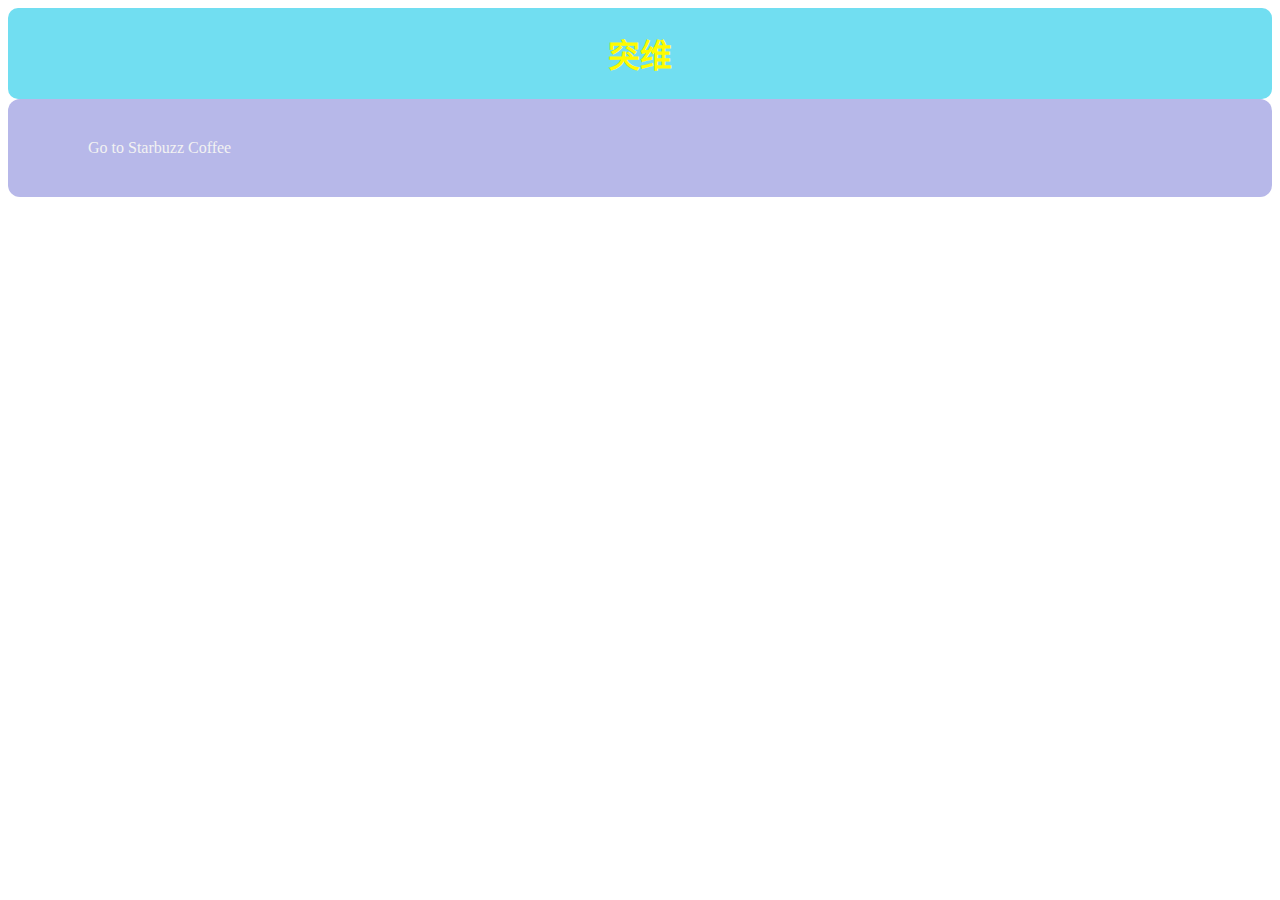
<file: index.html>
<!DOCTYPE html>
<html lang="zh-CN">

<head>
    <meta http-equiv="Content-Type" content="text/html; charset=UTF-8">
    <title>突维</title>
    <link rel="stylesheet" href="css/main.css">
</head>

<body>
    <div class="header">
        <h1 style="font-size: 32px;">突维</h1>
    </div>
    <div class="topnav" id="rcorners1">
        <ul>
            <!-- <li><a id="rcorners1" href="#type1">浏览新闻</a></li>
            <li><a target="_blank" id="rcorners1" href="./html/Search Engines">推荐搜索引擎</a></li>
            <li><a target="_blank" id="rcorners1" href="./html/IT_learning">IT学习</a></li>
            <li><a id="rcorners1" href="">实用官网</a></li>
            <li><a id="rcorners1" href="#type5">突维介绍</a></li> -->
            <li><a id="rcorners1" target="_blank" href="./head-first-htmlcss/Starbuzz/index.html">Go to Starbuzz Coffee</a></li>
        </ul>
    </div>
    <div>

    </div>
</body>

</html>
</file>
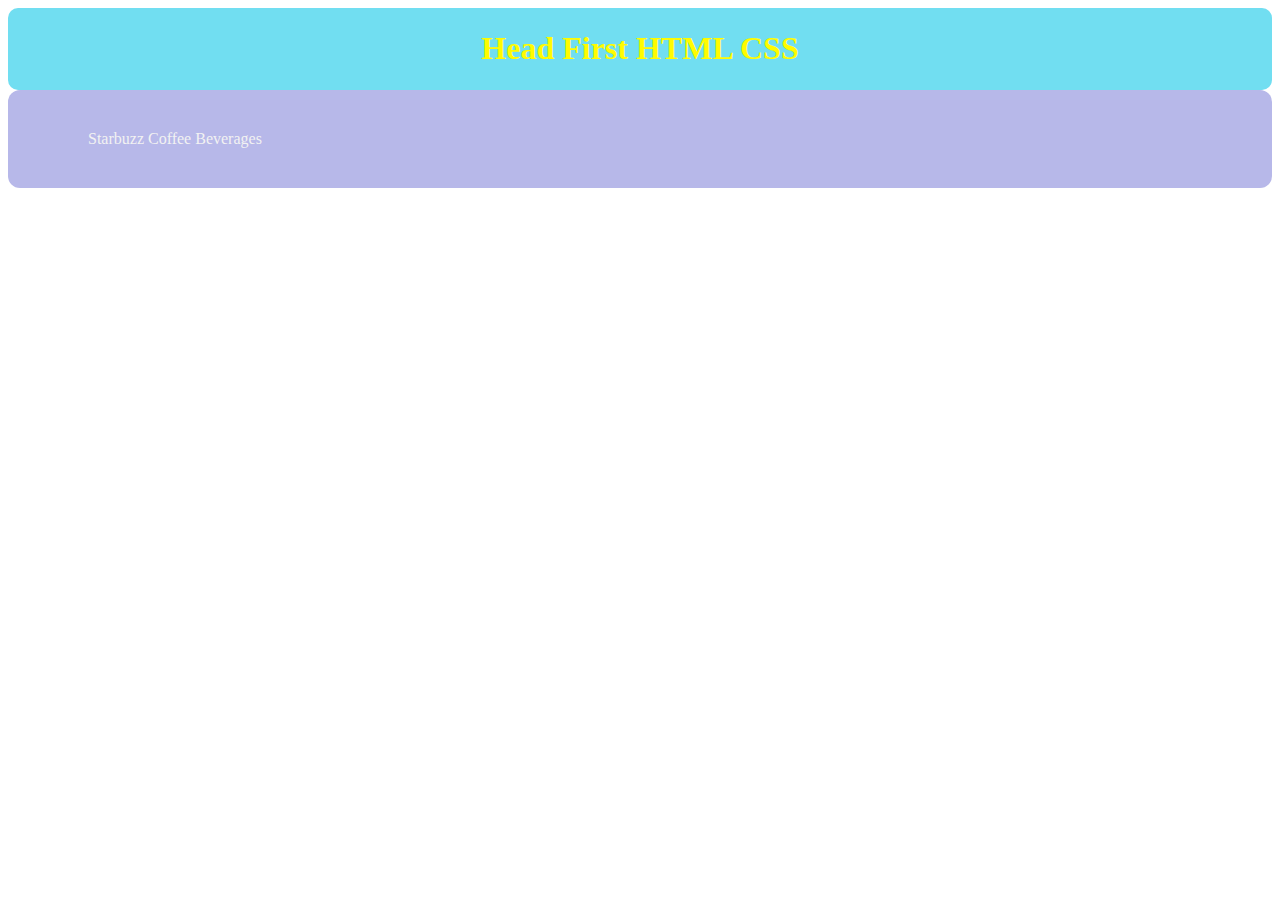
<file: head-first-htmlcss/index.html>
<!DOCTYPE html>
<html lang="zh-CN">

<head>
    <meta http-equiv="Content-Type" content="text/html; charset=UTF-8">
    <title>Head First HTML CSS</title>
    <link rel="stylesheet" href="../css/main.css">
</head>

<body>
    <div class="header">
        <h1 style="font-size: 32px;">Head First HTML CSS</h1>
    </div>
    <div class="topnav" id="rcorners1">
        <ul>
            <!-- <li><a id="rcorners1" href="#type1">浏览新闻</a></li>
            <li><a target="_blank" id="rcorners1" href="./html/Search Engines">推荐搜索引擎</a></li>
            <li><a target="_blank" id="rcorners1" href="./html/IT_learning">IT学习</a></li>
            <li><a id="rcorners1" href="">实用官网</a></li>
            <li><a id="rcorners1" href="#type5">突维介绍</a></li> -->
            <li>
                <a id="rcorners1" target="_blank" href="./Starbuzz/index.html">Starbuzz Coffee Beverages</a>
            </li>
        </ul>
    </div>

</body>

</html>
</file>
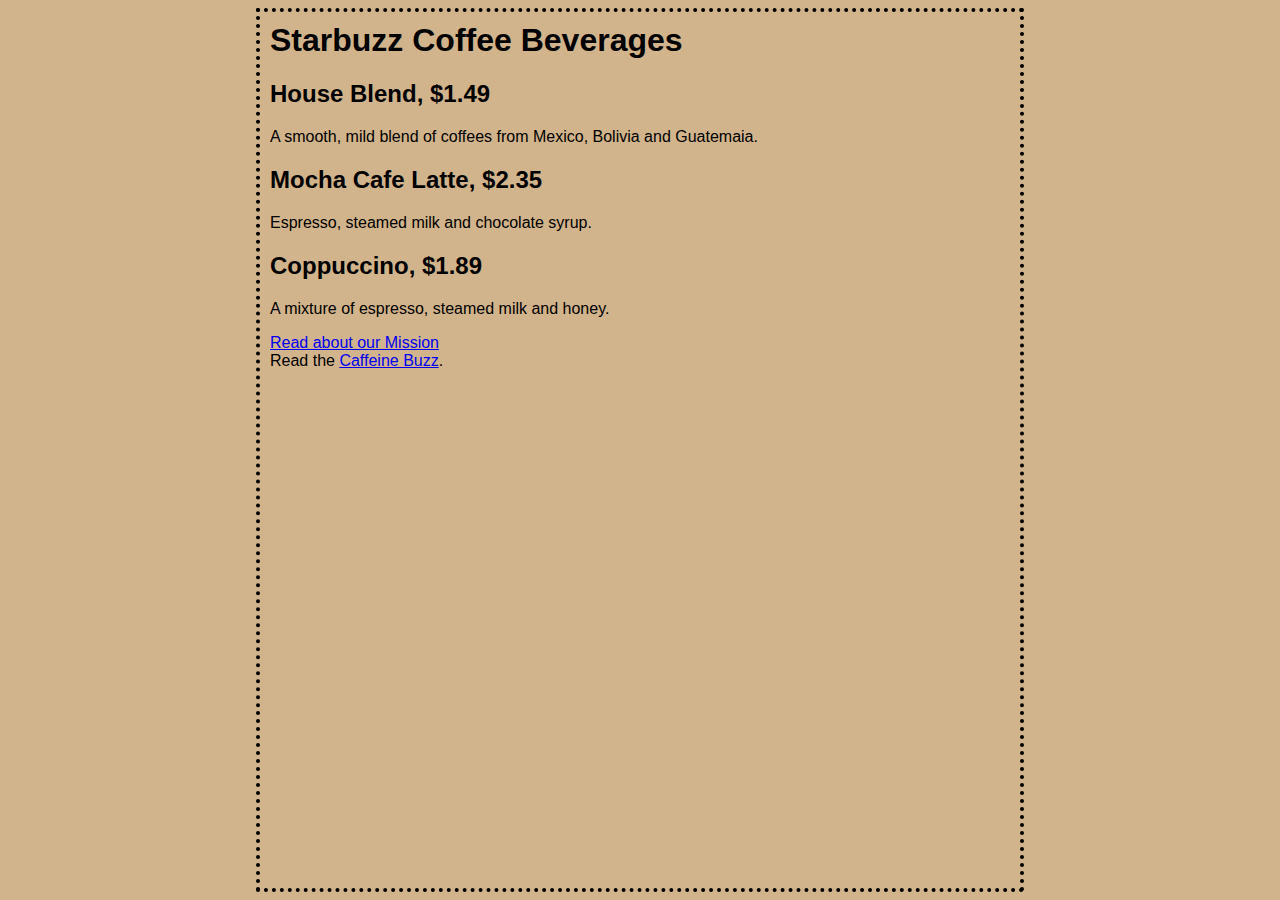
<file: head-first-htmlcss/Starbuzz/index.html>
<html>

<head>
    <title>Starbuzz Coffee</title>
    <style type="text/css">
        body {
            background-color: #d2b48c;
            margin-left: 20%;
            margin-right: 20%;
            border: 4px dotted black;
            padding: 10px 10px 10px 10px;
            font-family: sans-serif;
        }
    </style>
</head>

<body>
    <h1>Starbuzz Coffee Beverages</h1>

    <h2>House Blend, $1.49</h2>
    <p>A smooth, mild blend of coffees from Mexico, Bolivia and Guatemaia.</p>

    <h2>Mocha Cafe Latte, $2.35</h2>
    <p>Espresso, steamed milk and chocolate syrup.</p>

    <h2>Coppuccino, $1.89</h2>
    <p>A mixture of espresso, steamed milk and honey.</p>
    <p>
        <a href="./mission.html" title="Read more about Starbuzz Cooffe's important mision">Read about our Mission</a>
        <br>
        Read the <a href="./buzz/index.html#Coffee" title="Read all about caffeine on buzz" target="_blank">Caffeine Buzz</a>.
    </p>
</body>

</html>
</file>
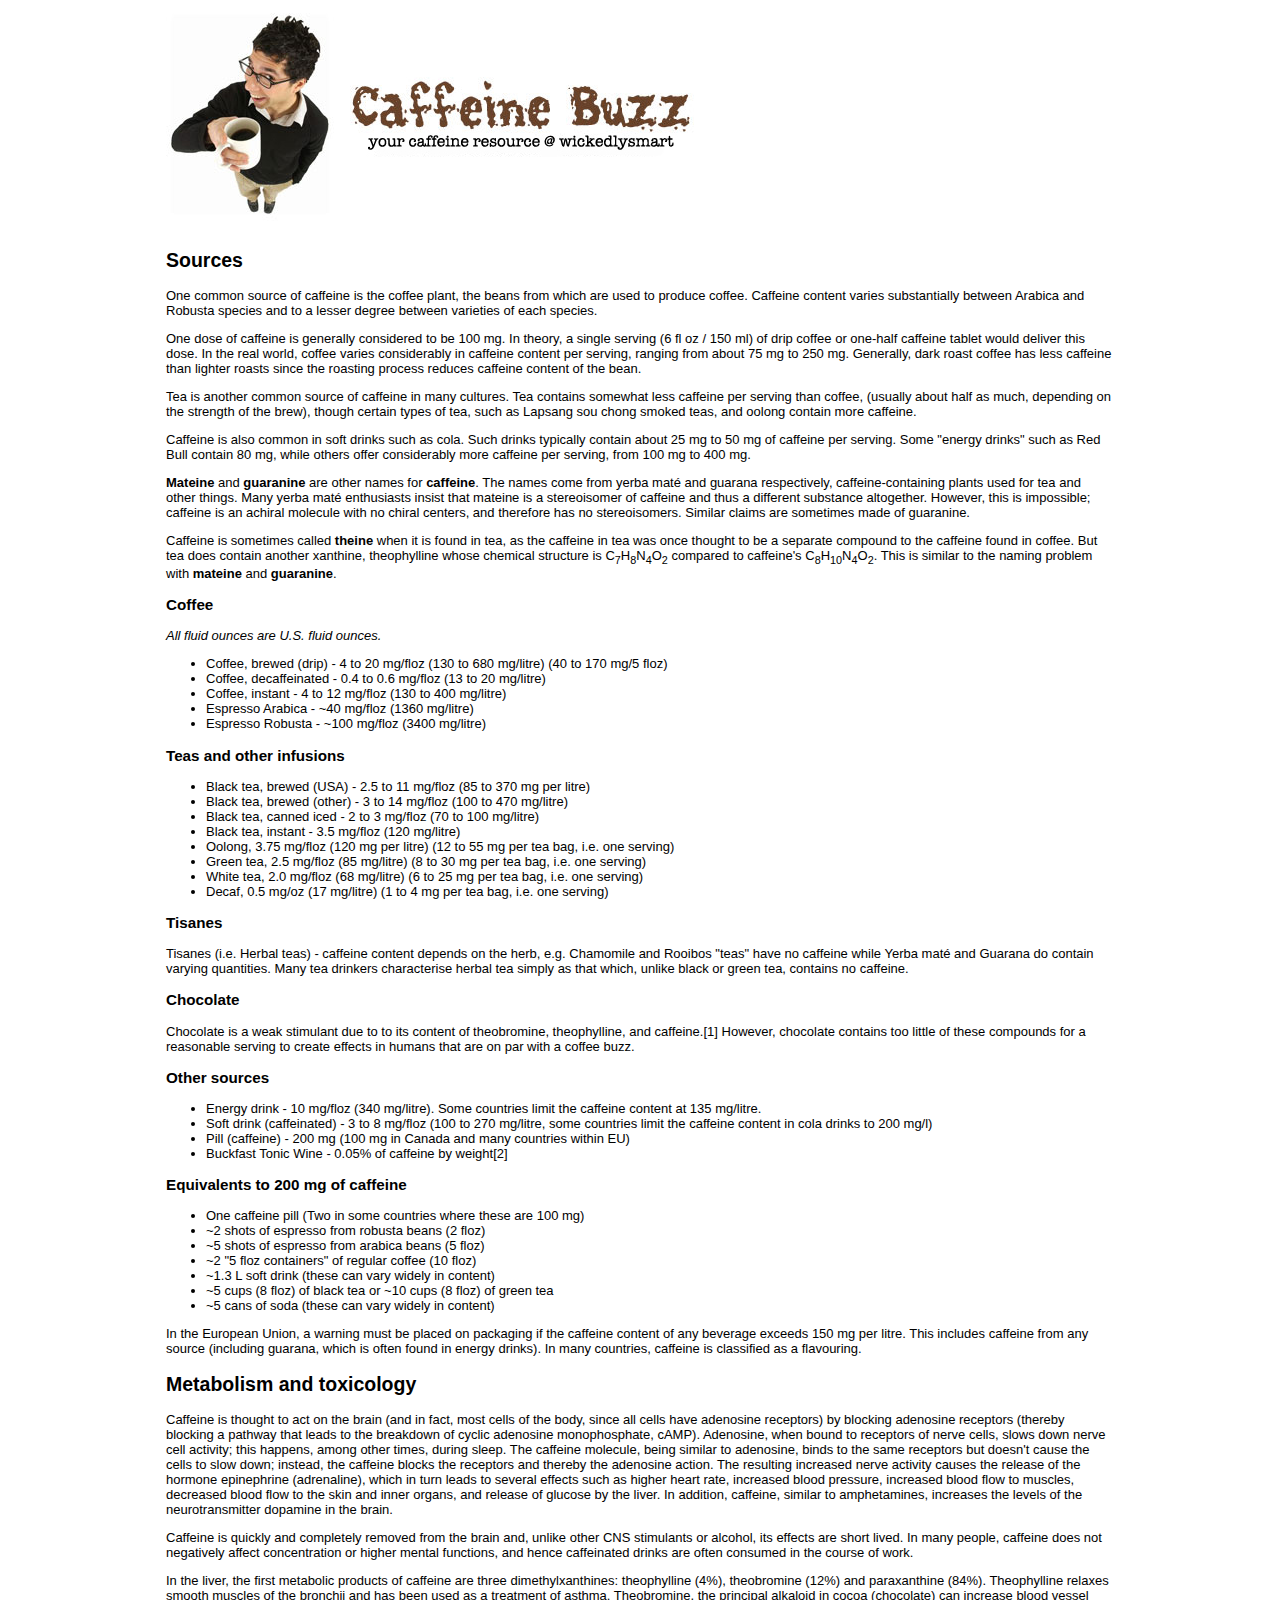
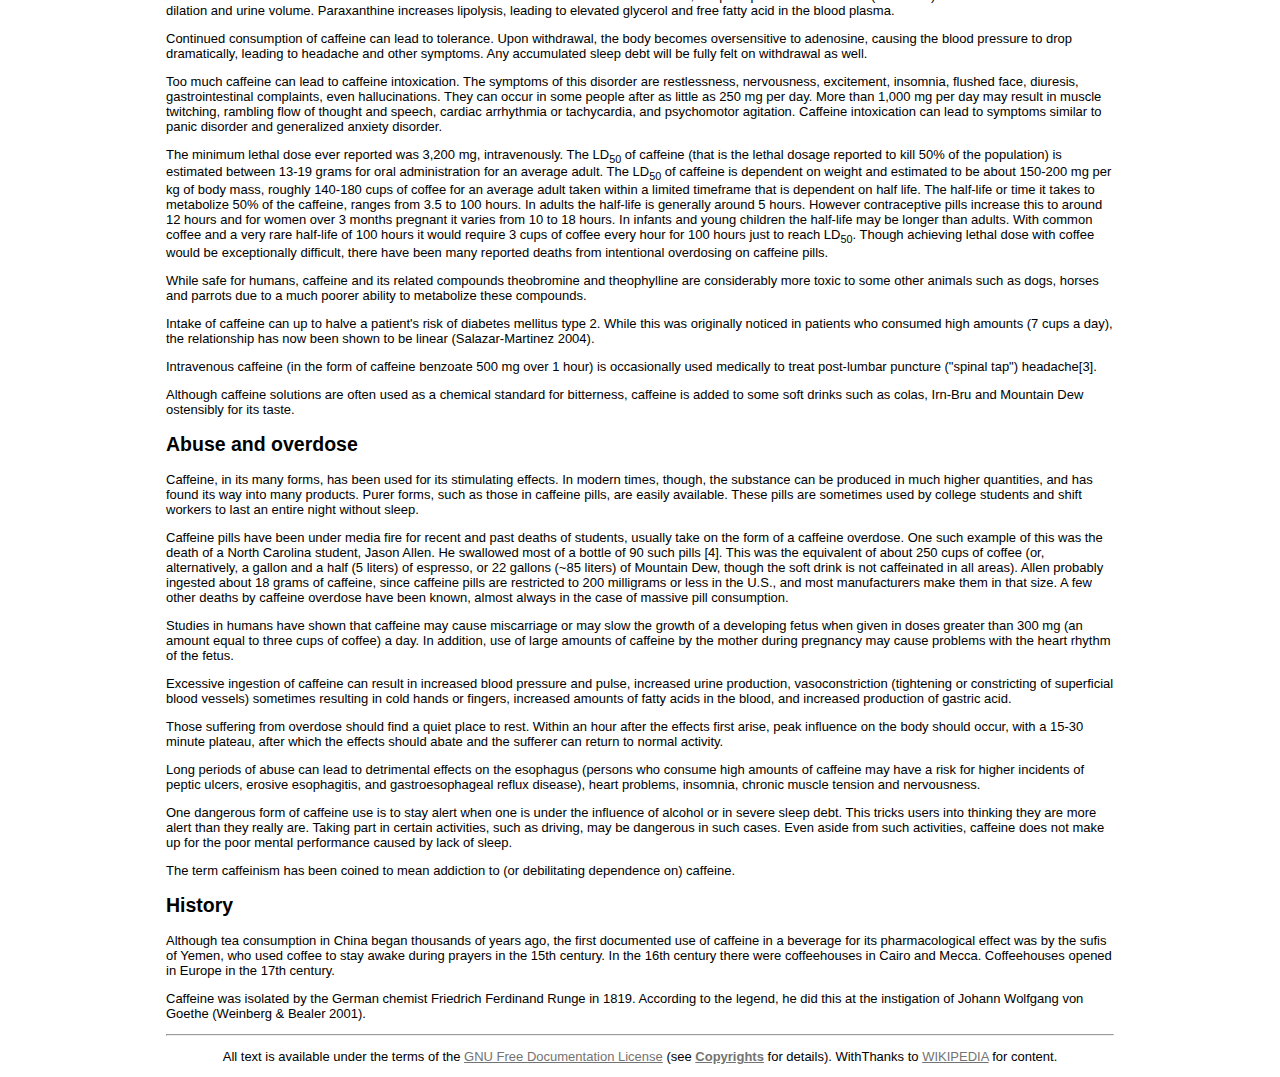
<file: head-first-htmlcss/Starbuzz/buzz/index.html>
<!doctype html>
<html>

<head>
	<meta name="robots" content="noindex,  nofollow">
	<meta charset="utf-8">
	<title>Head First Caffeine Buzz</title>

	<style type="text/css">
		body {
			font: small sans-serif;
		}

		img {
			border: none;
		}

		#logo {
			width: 538px;
			height: 217px;
		}

		#content {
			margin: auto;
			width: 75%;
		}

		#footer {
			text-align: center;
		}

		a,
		a:link,
		a:visited,
		a:hover,
		a:active {
			text-decoration: none;
			color: #000000;
		}

		a.wiki,
		a.wiki:link,
		a.wiki:visited,
		a.wiki:hover,
		a.wiki:active {
			text-decoration: underline;
			color: #737373;
		}
	</style>

</head>

<body>

	<div id="content">
		<p>
			<img id="logo" src="../../../images/header.jpg" alt="Header Logo" title="Caffeine Buzz">
		</p>
		<h2><a id="Sources">Sources</a></h2>
		<p>
			One common source of caffeine is the
			<a href="http://en.wikipedia.org/wiki/Coffea" title="Coffea">coffee plant</a>,
			the <a href="http://en.wikipedia.org/wiki/Coffee_bean" title="Coffee bean">beans</a>
			from which are used to produce <a href="http://en.wikipedia.org/wiki/Coffee" title="Coffee">coffee</a>.
			Caffeine content varies substantially between
			<a href="http://en.wikipedia.org/wiki/Arabica" title="Arabica">Arabica</a> and
			<a href="http://en.wikipedia.org/wiki/Robusta" title="Robusta">Robusta</a> species and
			to a lesser degree between varieties of each species.
		</p>
		<p>
			One dose of caffeine is generally considered to be 100 mg. In theory,
			a single serving (6 fl oz / 150 ml) of drip coffee or one-half caffeine
			tablet would deliver this dose. In the real world, coffee varies considerably
			in caffeine content per serving, ranging from about 75 mg to 250 mg.
			Generally, dark roast coffee has less caffeine than lighter roasts since
			the roasting process reduces caffeine content of the bean.
		</p>
		<p>
			<a href="http://en.wikipedia.org/wiki/Tea" title="Tea">Tea</a> is another common source of
			caffeine in many cultures. Tea contains somewhat less caffeine per serving
			than coffee, (usually about half as much, depending on the strength of the brew),
			though certain types of tea, such as Lapsang sou chong smoked teas, and oolong
			contain more caffeine.
		</p>
		<p>
			Caffeine is also common in
			<a href="http://en.wikipedia.org/wiki/Soft_drink" title="Soft drink">soft drinks</a> such as
			<a href="http://en.wikipedia.org/wiki/Cola" title="Cola">cola</a>. Such drinks typically contain
			about 25 mg to 50 mg of caffeine per serving. Some
			"<a href="http://en.wikipedia.org/wiki/Energy_drink" title="Energy drink">energy drinks</a>" such as
			<a href="http://en.wikipedia.org/wiki/Red_Bull" title="Red Bull">Red Bull</a> contain 80 mg, while others
			offer considerably more caffeine per serving, from 100 mg to 400 mg.
		</p>
		<p>
			<b>Mateine</b> and <b>guaranine</b> are other names for
			<strong>caffeine</strong>. The names come from
			<a href="http://en.wikipedia.org/wiki/Yerba_mat%C3%A9" title="Yerba mat&eacute;">yerba mat&eacute;</a> and
			<a href="http://en.wikipedia.org/wiki/Guarana" title="Guarana">guarana</a> respectively,
			caffeine-containing plants used for tea and other things. Many yerba mat&eacute;
			enthusiasts insist that mateine is a
			<a href="http://en.wikipedia.org/wiki/Stereoisomer" title="Stereoisomer">stereoisomer</a> of caffeine
			and thus a different substance altogether. However, this is impossible;
			caffeine is an
			<a href="http://en.wikipedia.org/wiki/Chirality_%28chemistry%29" title="Chirality (chemistry)">achiral</a>
			molecule with no chiral centers, and therefore has no stereoisomers. Similar
			claims are sometimes made of guaranine.
		</p>

		<p>
			Caffeine is sometimes called <b>theine</b> when it is found in tea,
			as the caffeine in tea was once thought to be a separate compound to the
			caffeine found in coffee. But tea does contain another
			<a href="http://en.wikipedia.org/wiki/Xanthine" title="Xanthine">xanthine</a>,
			<a href="http://en.wikipedia.org/wiki/Theophylline" title="Theophylline">theophylline</a> whose
			chemical structure is
			<a href="http://en.wikipedia.org/wiki/Carbon" title="Carbon">C</a><sub>7</sub><a
				href="http://en.wikipedia.org/wiki/Hydrogen" title="Hydrogen">H</a><sub>8</sub><a
				href="http://en.wikipedia.org/wiki/Nitrogen" title="Nitrogen">N</a><sub>4</sub><a
				href="http://en.wikipedia.org/wiki/Oxygen" title="Oxygen">O</a><sub>2</sub> compared to caffeine's <a
				href="http://en.wikipedia.org/wiki/Carbon" title="Carbon">C</a><sub>8</sub><a
				href="http://en.wikipedia.org/wiki/Hydrogen" title="Hydrogen">H</a><sub>10</sub><a
				href="http://en.wikipedia.org/wiki/Nitrogen" title="Nitrogen">N</a><sub>4</sub><a
				href="http://en.wikipedia.org/wiki/Oxygen" title="Oxygen">O</a><sub>2</sub>.
			This is similar to the naming problem with <b>mateine</b> and <b>guaranine</b>.
		</p>

		<h3><a id="Coffee">Coffee</a></h3>
		<p>
			<i>All fluid ounces are U.S. fluid ounces.</i>
		</p>
		<ul>
			<li><a href="http://en.wikipedia.org/wiki/Coffee" title="Coffee">Coffee</a>, brewed (drip) - 4 to 20 mg/floz
				(130 to 680 mg/litre) (40 to 170 mg/5 floz)</li>
			<li>Coffee, decaffeinated - 0.4 to 0.6 mg/floz (13 to 20 mg/litre)</li>
			<li>Coffee, instant - 4 to 12 mg/floz (130 to 400 mg/litre)</li>
			<li><a href="http://en.wikipedia.org/wiki/Espresso" title="Espresso">Espresso</a> Arabica - ~40 mg/floz
				(1360 mg/litre)</li>
			<li><a href="http://en.wikipedia.org/wiki/Espresso" title="Espresso">Espresso</a> Robusta - ~100 mg/floz
				(3400 mg/litre)</li>
		</ul>

		<p><a id="Teas_and_other_infusions"></a></p>

		<h3><a href="http://en.wikipedia.org/wiki/Tea" title="Tea" id="Teas_and_other_infusions">Teas</a> and other
			infusions</h3>
		<ul>
			<li><a href="http://en.wikipedia.org/wiki/Black_tea" title="Black tea">Black tea</a>, brewed (<a
					href="http://en.wikipedia.org/wiki/United_States" title="United States">USA</a>) - 2.5 to 11 mg/floz
				(85 to 370 mg per litre)</li>
			<li>Black tea, brewed (other) - 3 to 14 mg/floz (100 to 470 mg/litre)</li>
			<li>Black tea, canned iced - 2 to 3 mg/floz (70 to 100 mg/litre)</li>
			<li>Black tea, instant - 3.5 mg/floz (120 mg/litre)</li>
			<li><a href="http://en.wikipedia.org/wiki/Oolong" title="Oolong">Oolong</a>, 3.75 mg/floz (120 mg per litre)
				(12 to 55 mg per tea bag, i.e. one serving)</li>
			<li><a href="http://en.wikipedia.org/wiki/Green_tea" title="Green tea">Green tea</a>, 2.5 mg/floz (85
				mg/litre) (8 to 30 mg per tea bag, i.e. one serving)</li>
			<li><a href="http://en.wikipedia.org/wiki/White_tea" title="White tea">White tea</a>, 2.0 mg/floz (68
				mg/litre) (6 to 25 mg per tea bag, i.e. one serving)</li>
			<li>Decaf, 0.5 mg/oz (17 mg/litre) (1 to 4 mg per tea bag, i.e. one serving)</li>
		</ul>


		<h3><a id="Tisane">Tisanes</a></h3>
		<p>
			<a href="http://en.wikipedia.org/wiki/Tisane" title="Tisane">Tisanes</a> (i.e. <a
				href="http://en.wikipedia.org/wiki/Herbal_tea" title="Herbal tea">Herbal teas</a>) - caffeine content
			depends on the herb, e.g. <a href="http://en.wikipedia.org/wiki/Chamomile" title="Chamomile">Chamomile</a>
			and <a href="http://en.wikipedia.org/wiki/Rooibos" title="Rooibos">Rooibos</a> "teas" have no caffeine while
			<a href="http://en.wikipedia.org/wiki/Yerba_mate" title="Yerba mate">Yerba mat&eacute;</a> and <a
				href="http://en.wikipedia.org/wiki/Guarana" title="Guarana">Guarana</a> do contain varying quantities.
			Many tea drinkers characterise herbal tea simply as that which, unlike black or green tea, contains no
			caffeine.
		</p>

		<h3><a id="Chocolate">Chocolate</a></h3>
		<p><a href="http://en.wikipedia.org/wiki/Chocolate" title="Chocolate">Chocolate</a> is a weak stimulant due to
			to its content of theobromine, theophylline, and caffeine.<a
				href="http://www.ncbi.nlm.nih.gov/entrez/query.fcgi?cmd=Retrieve&amp;db=pubmed&amp;dopt=Abstract&amp;list_uids=15549276"
				class='external autonumber'
				title="http://www.ncbi.nlm.nih.gov/entrez/query.fcgi?cmd=Retrieve&amp;db=pubmed&amp;dopt=Abstract&amp;list uids=15549276">[1]</a>
			However, chocolate contains too little of these compounds for a reasonable serving to create effects in
			humans that are on par with a <a href="http://en.wikipedia.org/wiki/Coffee" title="Coffee">coffee</a> buzz.
		</p>

		<h3><a id="Other_sources">Other sources</a></h3>
		<ul>
			<li><a href="http://en.wikipedia.org/wiki/Energy_drink" title="Energy drink">Energy drink</a> - 10 mg/floz
				(340 mg/litre). Some countries limit the caffeine content at 135 mg/litre.</li>
			<li><a href="http://en.wikipedia.org/wiki/Soft_drink" title="Soft drink">Soft drink</a> (caffeinated) - 3 to
				8 mg/floz (100 to 270 mg/litre, some countries limit the caffeine content in cola drinks to 200 mg/l)
			</li>
			<li>Pill (caffeine) - 200 mg (100 mg in Canada and many countries within EU)</li>
			<li><a href="http://en.wikipedia.org/wiki/Buckfast_Tonic_Wine" title="Buckfast Tonic Wine">Buckfast Tonic
					Wine</a> - 0.05% of caffeine by weight<a
					href="http://www.young.shaney.freewebspace.com/images/buckfast.jpg" class='external autonumber'
					title="http://www.young.shaney.freewebspace.com/images/buckfast.jpg">[2]</a></li>
		</ul>

		<h3><a id="Equivalents_to_200_mg_of_caffeine">Equivalents to 200 mg of caffeine</a></h3>
		<ul>
			<li>One caffeine pill (Two in some countries where these are 100 mg)</li>
			<li>~2 shots of espresso from robusta beans (2 floz)</li>
			<li>~5 shots of espresso from arabica beans (5 floz)</li>
			<li>~2 "5 floz containers" of regular coffee (10 floz)</li>
			<li>~1.3 L soft drink (these can vary widely in content)</li>
			<li>~5 cups (8 floz) of black tea or ~10 cups (8 floz) of green tea</li>
			<li>~5 cans of soda (these can vary widely in content)</li>
		</ul>
		<p>In the <a href="http://en.wikipedia.org/wiki/European_Union" title="European Union">European Union</a>, a
			warning must be placed on packaging if the caffeine content of any beverage exceeds 150 mg per litre. This
			includes caffeine from any source (including <a href="http://en.wikipedia.org/wiki/Guarana"
				title="Guarana">guarana</a>, which is often found in energy drinks). In many countries, caffeine is
			classified as a <a href="http://en.wikipedia.org/wiki/Flavouring" title="Flavouring">flavouring</a>.</p>

		<h2><a id="Metabolism_and_toxicology">Metabolism and toxicology</a></h2>
		<p>Caffeine is thought to act on the <a href="http://en.wikipedia.org/wiki/Brain" title="Brain">brain</a> (and
			in fact, most cells of the body, since all cells have adenosine receptors) by blocking <a
				href="http://en.wikipedia.org/wiki/Adenosine" title="Adenosine">adenosine</a> receptors (thereby
			blocking a pathway that leads to the breakdown of <a
				href="http://en.wikipedia.org/wiki/Cyclic_adenosine_monophosphate"
				title="Cyclic adenosine monophosphate">cyclic adenosine monophosphate</a>, cAMP). Adenosine, when bound
			to receptors of nerve cells, slows down nerve cell activity; this happens, among other times, during <a
				href="http://en.wikipedia.org/wiki/Sleep" title="Sleep">sleep</a>. The caffeine molecule, being similar
			to adenosine, binds to the same receptors but doesn't cause the cells to slow down; instead, the caffeine
			blocks the receptors and thereby the adenosine action. The resulting increased nerve activity causes the
			release of the <a href="http://en.wikipedia.org/wiki/Hormone" title="Hormone">hormone</a> <a
				href="http://en.wikipedia.org/wiki/Epinephrine" title="Epinephrine">epinephrine</a> (adrenaline), which
			in turn leads to several effects such as higher heart rate, increased <a
				href="http://en.wikipedia.org/wiki/Blood_pressure" title="Blood pressure">blood pressure</a>, increased
			<a href="http://en.wikipedia.org/wiki/Blood" title="Blood">blood</a> flow to <a
				href="http://en.wikipedia.org/wiki/Muscle" title="Muscle">muscles</a>, decreased blood flow to the <a
				href="http://en.wikipedia.org/wiki/Skin" title="Skin">skin</a> and inner <a
				href="http://en.wikipedia.org/wiki/Organ_%28anatomy%29" title="Organ (anatomy)">organs</a>, and release
			of <a href="http://en.wikipedia.org/wiki/Glucose" title="Glucose">glucose</a> by the <a
				href="http://en.wikipedia.org/wiki/Liver" title="Liver">liver</a>. In addition, caffeine, similar to <a
				href="http://en.wikipedia.org/wiki/Amfetamine" title="Amfetamine">amphetamines</a>, increases the levels
			of the <a href="http://en.wikipedia.org/wiki/Neurotransmitter" title="Neurotransmitter">neurotransmitter</a>
			<a href="http://en.wikipedia.org/wiki/Dopamine" title="Dopamine">dopamine</a> in the brain.
		</p>
		<p>Caffeine is quickly and completely removed from the brain and, unlike other <a
				href="http://en.wikipedia.org/wiki/Central_nervous_system" title="Central nervous system">CNS</a> <a
				href="http://en.wikipedia.org/wiki/Stimulant" title="Stimulant">stimulants</a> or <a
				href="http://en.wikipedia.org/wiki/Alcohol" title="Alcohol">alcohol</a>, its effects are short lived. In
			many people, caffeine does not negatively affect concentration or higher mental functions, and hence
			caffeinated drinks are often consumed in the course of work.</p>
		<p>In the <a href="http://en.wikipedia.org/wiki/Liver" title="Liver">liver</a>, the first <a
				href="http://en.wikipedia.org/wiki/Metabolism" title="Metabolism">metabolic</a> products of caffeine are
			three <a href="http://en.wikipedia.org/wiki/Xanthine" title="Xanthine">dimethylxanthines</a>: <a
				href="http://en.wikipedia.org/wiki/Theophylline" title="Theophylline">theophylline</a> (4%), <a
				href="http://en.wikipedia.org/wiki/Theobromine" title="Theobromine">theobromine</a> (12%) and
			paraxanthine (84%). <a href="http://en.wikipedia.org/wiki/Theophylline"
				title="Theophylline">Theophylline</a> relaxes <a href="http://en.wikipedia.org/wiki/Smooth_muscle"
				title="Smooth muscle">smooth muscles</a> of the <a href="http://en.wikipedia.org/wiki/Bronchus"
				title="Bronchus">bronchii</a> and has been used as a treatment of <a
				href="http://en.wikipedia.org/wiki/Asthma" title="Asthma">asthma</a>. <a
				href="http://en.wikipedia.org/wiki/Theobromine" title="Theobromine">Theobromine</a>, the principal
			alkaloid in <a href="http://en.wikipedia.org/wiki/Cocoa" title="Cocoa">cocoa</a> (<a
				href="http://en.wikipedia.org/wiki/Chocolate" title="Chocolate">chocolate</a>) can increase <a
				href="http://en.wikipedia.org/wiki/Blood_vessel" title="Blood vessel">blood vessel</a> dilation and <a
				href="http://en.wikipedia.org/wiki/Urine" title="Urine">urine</a> volume. Paraxanthine increases <a
				href="http://en.wikipedia.org/wiki/Lipolysis" title="Lipolysis">lipolysis</a>, leading to elevated <a
				href="http://en.wikipedia.org/wiki/Glycerol" title="Glycerol">glycerol</a> and free <a
				href="http://en.wikipedia.org/wiki/Fatty_acid" title="Fatty acid">fatty acid</a> in the <a
				href="http://en.wikipedia.org/wiki/Blood_plasma" title="Blood plasma">blood plasma</a>.</p>
		<p>Continued consumption of caffeine can lead to tolerance. Upon withdrawal, the body becomes oversensitive to
			<a href="http://en.wikipedia.org/wiki/Adenosine" title="Adenosine">adenosine</a>, causing the blood pressure
			to drop dramatically, leading to headache and other symptoms. Any accumulated <a
				href="http://en.wikipedia.org/wiki/Sleep_debt" title="Sleep debt">sleep debt</a> will be fully felt on
			withdrawal as well.
		</p>
		<p>Too much caffeine can lead to caffeine intoxication. The symptoms of this disorder are restlessness,
			nervousness, excitement, <a href="http://en.wikipedia.org/wiki/Insomnia" title="Insomnia">insomnia</a>,
			flushed face, <a href="http://en.wikipedia.org/wiki/Diuresis" title="Diuresis">diuresis</a>, <a
				href="http://en.wikipedia.org/wiki/Gastroenterology" title="Gastroenterology">gastrointestinal</a>
			complaints, even hallucinations. They can occur in some people after as little as 250 mg per day. More than
			1,000 mg per day may result in muscle twitching, rambling flow of <a
				href="http://en.wikipedia.org/wiki/Thought" title="Thought">thought</a> and <a
				href="http://en.wikipedia.org/wiki/Speech" title="Speech">speech</a>, <a
				href="http://en.wikipedia.org/wiki/Cardiac_arrhythmia" title="Cardiac arrhythmia">cardiac arrhythmia</a>
			or <a href="http://en.wikipedia.org/wiki/Tachycardia" title="Tachycardia">tachycardia</a>, and <a
				href="http://en.wikipedia.org/wiki/Psychomotor_agitation" title="Psychomotor agitation">psychomotor
				agitation</a>. Caffeine intoxication can lead to symptoms similar to <a
				href="http://en.wikipedia.org/wiki/Panic_disorder" title="Panic disorder">panic disorder</a> and <a
				href="http://en.wikipedia.org/wiki/Generalized_anxiety_disorder"
				title="Generalized anxiety disorder">generalized anxiety disorder</a>.</p>
		<p>The minimum lethal dose ever reported was 3,200 mg, intravenously. The <a
				href="http://en.wikipedia.org/wiki/LD50" title="LD50">LD</a><sub>50</sub> of caffeine (that is the
			lethal dosage reported to kill 50% of the population) is estimated between 13-19 grams for oral
			administration for an average adult. The LD<sub>50</sub> of caffeine is dependent on weight and estimated to
			be about 150-200 mg per kg of body mass, roughly 140-180 cups of coffee for an average adult taken within a
			limited timeframe that is dependent on <a
				href="http://en.wikipedia.org/wiki/Half-life#Half-life_in_chemistry" title="Half-life">half life</a>.
			The half-life or time it takes to <a href="http://en.wikipedia.org/wiki/Metabolize"
				title="Metabolize">metabolize</a> 50% of the caffeine, ranges from 3.5 to 100 hours. In adults the
			half-life is generally around 5 hours. However contraceptive pills increase this to around 12 hours and for
			women over 3 months pregnant it varies from 10 to 18 hours. In infants and young children the half-life may
			be longer than adults. With common coffee and a very rare half-life of 100 hours it would require 3 cups of
			coffee every hour for 100 hours just to reach LD<sub>50</sub>. Though achieving lethal dose with coffee
			would be exceptionally difficult, there have been many reported deaths from intentional overdosing on
			caffeine pills.</p>
		<p>While safe for humans, caffeine and its related compounds <a href="http://en.wikipedia.org/wiki/Theobromine"
				title="Theobromine">theobromine</a> and <a href="http://en.wikipedia.org/wiki/Theophylline"
				title="Theophylline">theophylline</a> are considerably more toxic to some other animals such as dogs,
			horses and parrots due to a much poorer ability to metabolize these compounds.</p>
		<p>Intake of caffeine can up to halve a patient's risk of <a
				href="http://en.wikipedia.org/wiki/Diabetes_mellitus" title="Diabetes mellitus">diabetes mellitus</a>
			type 2. While this was originally noticed in patients who consumed high amounts (7 cups a day), the
			relationship has now been shown to be linear (Salazar-Martinez 2004).</p>
		<p>Intravenous caffeine (in the form of caffeine benzoate 500 mg over 1 hour) is occasionally used medically to
			treat post-<a href="http://en.wikipedia.org/wiki/Lumbar_puncture" title="Lumbar puncture">lumbar
				puncture</a> ("spinal tap") headache<a href="http://www.emedicine.com/neuro/topic557.htm"
				class='external autonumber' title="http://www.emedicine.com/neuro/topic557.htm">[3]</a>.</p>
		<p>Although caffeine solutions are often used as a chemical standard for <a
				href="http://en.wikipedia.org/wiki/Basic_taste" title="Basic taste">bitterness</a>, caffeine is added to
			some <a href="http://en.wikipedia.org/wiki/Soft_drink" title="Soft drink">soft drinks</a> such as <a
				href="http://en.wikipedia.org/wiki/Cola" title="Cola">colas</a>, <a
				href="http://en.wikipedia.org/wiki/Irn-Bru" title="Irn-Bru">Irn-Bru</a> and <a
				href="http://en.wikipedia.org/wiki/Mountain_Dew" title="Mountain Dew">Mountain Dew</a> ostensibly for
			its taste.</p>

		<h2><a id="Abuse_and_overdose">Abuse and overdose</a></h2>
		<p>Caffeine, in its many forms, has been used for its stimulating effects. In modern times, though, the
			substance can be produced in much higher quantities, and has found its way into many products. Purer forms,
			such as those in caffeine <a href="http://en.wikipedia.org/wiki/Tablet" title="Tablet">pills</a>, are easily
			available. These pills are sometimes used by college students and <a
				href="http://en.wikipedia.org/wiki/Shift" title="Shift">shift</a> workers to last an entire night
			without sleep.</p>
		<p>Caffeine pills have been under media fire for recent and past deaths of students, usually take on the form of
			a caffeine <a href="http://en.wikipedia.org/wiki/Overdose" title="Overdose">overdose</a>. One such example
			of this was the death of a <a href="http://en.wikipedia.org/wiki/North_Carolina"
				title="North Carolina">North Carolina</a> student, Jason Allen. He swallowed most of a bottle of 90 such
			pills <a href="http://www.collegepublisher.com/media/paper87/DFPArchive/science/1103981.html"
				class='external autonumber'
				title="http://www.collegepublisher.com/media/paper87/DFPArchive/science/1103981.html">[4]</a>. This was
			the equivalent of about 250 cups of <a href="http://en.wikipedia.org/wiki/Coffee" title="Coffee">coffee</a>
			(or, alternatively, a gallon and a half (5 liters) of <a href="http://en.wikipedia.org/wiki/Espresso"
				title="Espresso">espresso</a>, or 22 gallons (~85 liters) of <a
				href="http://en.wikipedia.org/wiki/Mountain_Dew" title="Mountain Dew">Mountain Dew</a>, though the soft
			drink is not caffeinated in all areas). Allen probably ingested about 18 grams of caffeine, since caffeine
			pills are restricted to 200 milligrams or less in the U.S., and most manufacturers make them in that size. A
			few other deaths by caffeine overdose have been known, almost always in the case of massive pill
			consumption.</p>
		<p>Studies in humans have shown that caffeine may cause miscarriage or may slow the growth of a developing fetus
			when given in doses greater than 300 mg (an amount equal to three cups of coffee) a day. In addition, use of
			large amounts of caffeine by the mother during pregnancy may cause problems with the heart rhythm of the
			fetus.</p>
		<p>Excessive ingestion of caffeine can result in <a href="http://en.wikipedia.org/wiki/Hypertension"
				title="Hypertension">increased blood pressure</a> and <a href="http://en.wikipedia.org/wiki/Tachycardia"
				title="Tachycardia">pulse</a>, increased <a href="http://en.wikipedia.org/wiki/Diuresis"
				title="Diuresis">urine production</a>, <a href="http://en.wikipedia.org/wiki/Vasoconstriction"
				title="Vasoconstriction">vasoconstriction</a> (tightening or constricting of superficial blood vessels)
			sometimes resulting in cold hands or fingers, increased amounts of <a
				href="http://en.wikipedia.org/wiki/Fatty_acid" title="Fatty acid">fatty acids</a> in the blood, and
			increased production of <a href="http://en.wikipedia.org/wiki/Gastric_acid" title="Gastric acid">gastric
				acid</a>.</p>
		<p>Those suffering from overdose should find a quiet place to rest. Within an hour after the effects first
			arise, peak influence on the body should occur, with a 15-30 minute plateau, after which the effects should
			abate and the sufferer can return to normal activity.</p>
		<p>Long periods of abuse can lead to detrimental effects on the esophagus (persons who consume high amounts of
			caffeine may have a risk for higher incidents of <a href="http://en.wikipedia.org/wiki/Peptic_ulcer"
				title="Peptic ulcer">peptic ulcers</a>, erosive <a href="http://en.wikipedia.org/wiki/Esophagitis"
				title="Esophagitis">esophagitis</a>, and <a
				href="http://en.wikipedia.org/wiki/Gastroesophageal_reflux_disease"
				title="Gastroesophageal reflux disease">gastroesophageal reflux disease</a>), heart problems, <a
				href="http://en.wikipedia.org/wiki/Insomnia" title="Insomnia">insomnia</a>, chronic muscle tension and
			nervousness.</p>
		<p>One dangerous form of caffeine use is to stay alert when one is under the influence of alcohol or in severe
			<a href="http://en.wikipedia.org/wiki/Sleep_debt" title="Sleep debt">sleep debt</a>. This tricks users into
			thinking they are more alert than they really are. Taking part in certain activities, such as <a
				href="http://en.wikipedia.org/wiki/Driving" title="Driving">driving</a>, may be dangerous in such cases.
			Even aside from such activities, caffeine does not make up for the poor mental performance caused by lack of
			sleep.
		</p>
		<p>The term <a href="http://en.wikipedia.org/wiki/Caffeinism" title="Caffeinism">caffeinism</a> has been coined
			to mean <a href="http://en.wikipedia.org/wiki/Addiction" title="Addiction">addiction</a> to (or debilitating
			dependence on) caffeine.</p>

		<h2><a id="History">History</a></h2>
		<p>Although <a href="http://en.wikipedia.org/wiki/Tea" title="Tea">tea</a> consumption in <a
				href="http://en.wikipedia.org/wiki/China" title="China">China</a> began thousands of years ago, the
			first documented use of caffeine in a beverage for its <a href="http://en.wikipedia.org/wiki/Pharmacology"
				title="Pharmacology">pharmacological</a> effect was by the <a href="http://en.wikipedia.org/wiki/Sufism"
				title="Sufism">sufis</a> of <a href="http://en.wikipedia.org/wiki/Yemen" title="Yemen">Yemen</a>, who
			used <a href="http://en.wikipedia.org/wiki/Coffee" title="Coffee">coffee</a> to stay awake during prayers in
			the 15th century. In the 16th century there were <a href="http://en.wikipedia.org/wiki/Coffeehouse"
				title="Coffeehouse">coffeehouses</a> in <a href="http://en.wikipedia.org/wiki/Cairo"
				title="Cairo">Cairo</a> and <a href="http://en.wikipedia.org/wiki/Mecca" title="Mecca">Mecca</a>.
			Coffeehouses opened in Europe in the 17th century.</p>
		<p>Caffeine was isolated by the <a href="http://en.wikipedia.org/wiki/Germany" title="Germany">German</a>
			chemist <a href="http://en.wikipedia.org/wiki/Friedrich_Ferdinand_Runge"
				title="Friedrich Ferdinand Runge">Friedrich Ferdinand Runge</a> in <a
				href="http://en.wikipedia.org/wiki/1819" title="1819">1819</a>. According to the legend, he did this at
			the instigation of <a href="http://en.wikipedia.org/wiki/Johann_Wolfgang_von_Goethe"
				title="Johann Wolfgang von Goethe">Johann Wolfgang von Goethe</a> (Weinberg &amp; Bealer 2001).</p>
		<hr>
		<p id="footer">
			All text is available under the terms of the
			<a class="wiki" href="http://en.wikipedia.org/wiki/Wikipedia:Text_of_the_GNU_Free_Documentation_License">GNU
				Free Documentation License</a>
			(see <b><a class="wiki" href="http://en.wikipedia.org/wiki/Wikipedia:Copyrights">Copyrights</a></b> for
			details).

			WithThanks to <a class="wiki" href="http://en.wikipedia.org">WIKIPEDIA</a> for content.
		</p>

	</div>

</body>

</html>
</file>
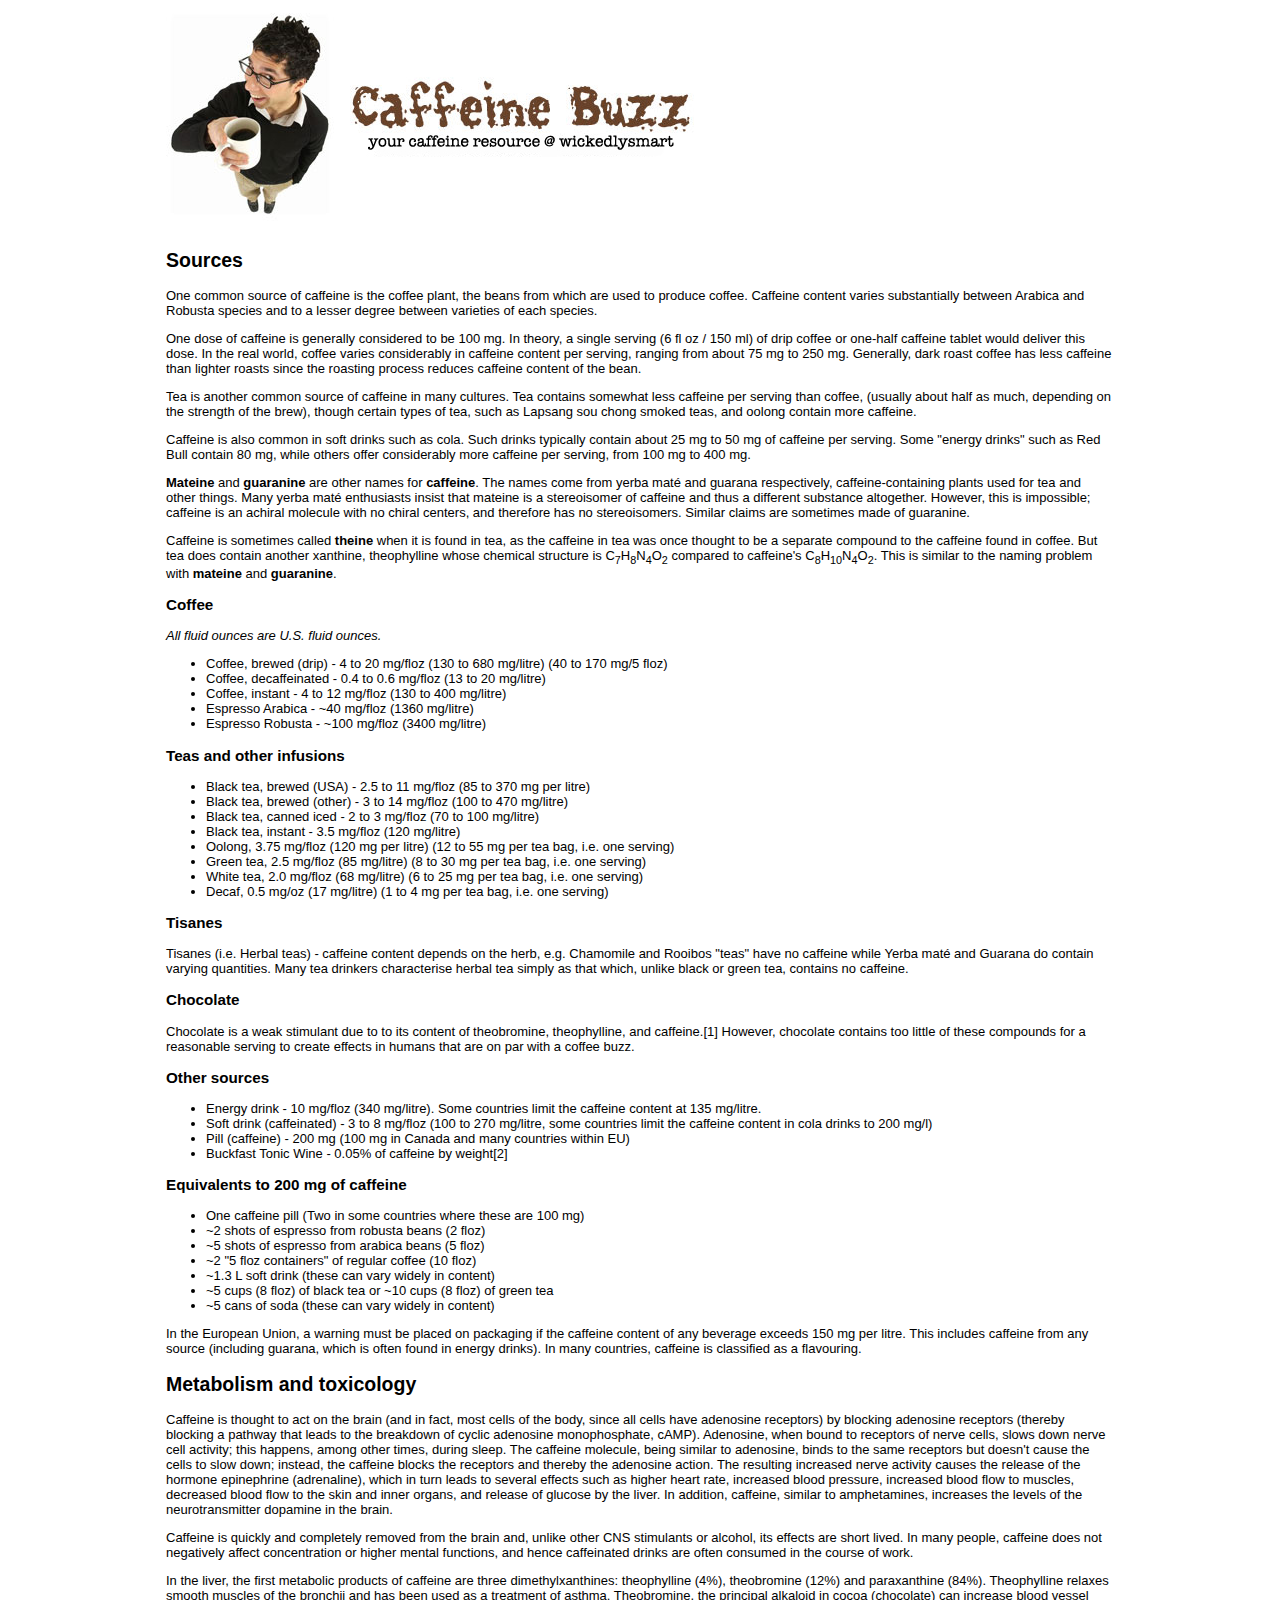
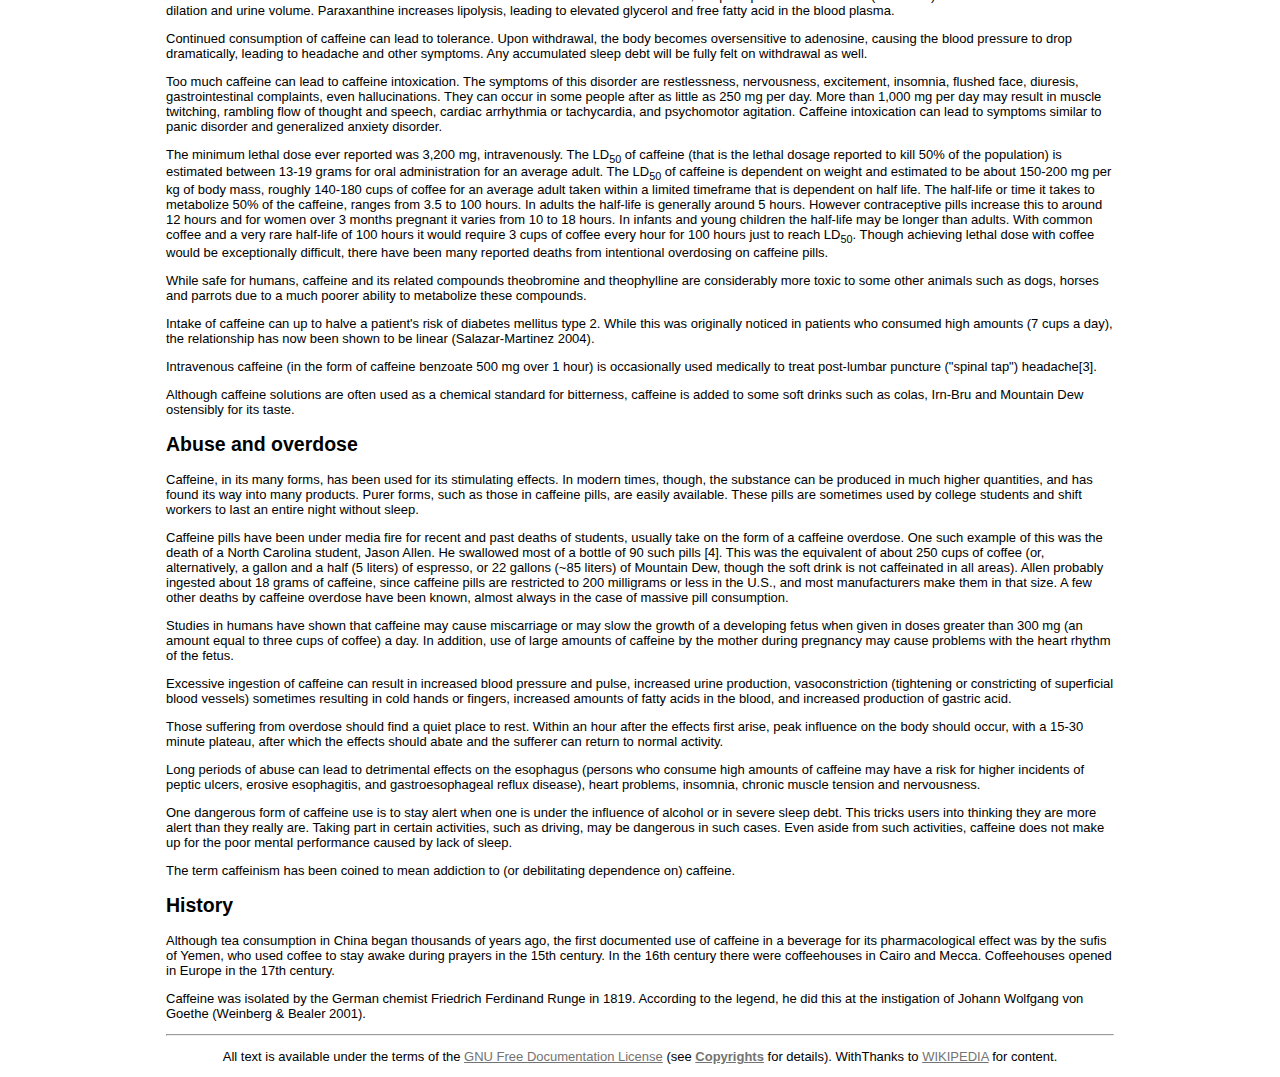
<file: head-first-htmlcss/Starbuzz/html/buzz/index.html>
<!doctype html>
<html>

<head>
	<meta name="robots" content="noindex,  nofollow">
	<meta charset="utf-8">
	<title>Head First Caffeine Buzz</title>

	<style type="text/css">
		body {
			font: small sans-serif;
		}

		img {
			border: none;
		}

		#logo {
			width: 538px;
			height: 217px;
		}

		#content {
			margin: auto;
			width: 75%;
		}

		#footer {
			text-align: center;
		}

		a,
		a:link,
		a:visited,
		a:hover,
		a:active {
			text-decoration: none;
			color: #000000;
		}

		a.wiki,
		a.wiki:link,
		a.wiki:visited,
		a.wiki:hover,
		a.wiki:active {
			text-decoration: underline;
			color: #737373;
		}
	</style>

</head>

<body>

	<div id="content">
		<p>
			<img id="logo" src="../../../../images/header.jpg" alt="Header Logo" title="Caffeine Buzz">
		</p>
		<h2><a id="Sources">Sources</a></h2>
		<p>
			One common source of caffeine is the
			<a href="http://en.wikipedia.org/wiki/Coffea" title="Coffea">coffee plant</a>,
			the <a href="http://en.wikipedia.org/wiki/Coffee_bean" title="Coffee bean">beans</a>
			from which are used to produce <a href="http://en.wikipedia.org/wiki/Coffee" title="Coffee">coffee</a>.
			Caffeine content varies substantially between
			<a href="http://en.wikipedia.org/wiki/Arabica" title="Arabica">Arabica</a> and
			<a href="http://en.wikipedia.org/wiki/Robusta" title="Robusta">Robusta</a> species and
			to a lesser degree between varieties of each species.
		</p>
		<p>
			One dose of caffeine is generally considered to be 100 mg. In theory,
			a single serving (6 fl oz / 150 ml) of drip coffee or one-half caffeine
			tablet would deliver this dose. In the real world, coffee varies considerably
			in caffeine content per serving, ranging from about 75 mg to 250 mg.
			Generally, dark roast coffee has less caffeine than lighter roasts since
			the roasting process reduces caffeine content of the bean.
		</p>
		<p>
			<a href="http://en.wikipedia.org/wiki/Tea" title="Tea">Tea</a> is another common source of
			caffeine in many cultures. Tea contains somewhat less caffeine per serving
			than coffee, (usually about half as much, depending on the strength of the brew),
			though certain types of tea, such as Lapsang sou chong smoked teas, and oolong
			contain more caffeine.
		</p>
		<p>
			Caffeine is also common in
			<a href="http://en.wikipedia.org/wiki/Soft_drink" title="Soft drink">soft drinks</a> such as
			<a href="http://en.wikipedia.org/wiki/Cola" title="Cola">cola</a>. Such drinks typically contain
			about 25 mg to 50 mg of caffeine per serving. Some
			"<a href="http://en.wikipedia.org/wiki/Energy_drink" title="Energy drink">energy drinks</a>" such as
			<a href="http://en.wikipedia.org/wiki/Red_Bull" title="Red Bull">Red Bull</a> contain 80 mg, while others
			offer considerably more caffeine per serving, from 100 mg to 400 mg.
		</p>
		<p>
			<b>Mateine</b> and <b>guaranine</b> are other names for
			<strong>caffeine</strong>. The names come from
			<a href="http://en.wikipedia.org/wiki/Yerba_mat%C3%A9" title="Yerba mat&eacute;">yerba mat&eacute;</a> and
			<a href="http://en.wikipedia.org/wiki/Guarana" title="Guarana">guarana</a> respectively,
			caffeine-containing plants used for tea and other things. Many yerba mat&eacute;
			enthusiasts insist that mateine is a
			<a href="http://en.wikipedia.org/wiki/Stereoisomer" title="Stereoisomer">stereoisomer</a> of caffeine
			and thus a different substance altogether. However, this is impossible;
			caffeine is an
			<a href="http://en.wikipedia.org/wiki/Chirality_%28chemistry%29" title="Chirality (chemistry)">achiral</a>
			molecule with no chiral centers, and therefore has no stereoisomers. Similar
			claims are sometimes made of guaranine.
		</p>

		<p>
			Caffeine is sometimes called <b>theine</b> when it is found in tea,
			as the caffeine in tea was once thought to be a separate compound to the
			caffeine found in coffee. But tea does contain another
			<a href="http://en.wikipedia.org/wiki/Xanthine" title="Xanthine">xanthine</a>,
			<a href="http://en.wikipedia.org/wiki/Theophylline" title="Theophylline">theophylline</a> whose
			chemical structure is
			<a href="http://en.wikipedia.org/wiki/Carbon" title="Carbon">C</a><sub>7</sub><a
				href="http://en.wikipedia.org/wiki/Hydrogen" title="Hydrogen">H</a><sub>8</sub><a
				href="http://en.wikipedia.org/wiki/Nitrogen" title="Nitrogen">N</a><sub>4</sub><a
				href="http://en.wikipedia.org/wiki/Oxygen" title="Oxygen">O</a><sub>2</sub> compared to caffeine's <a
				href="http://en.wikipedia.org/wiki/Carbon" title="Carbon">C</a><sub>8</sub><a
				href="http://en.wikipedia.org/wiki/Hydrogen" title="Hydrogen">H</a><sub>10</sub><a
				href="http://en.wikipedia.org/wiki/Nitrogen" title="Nitrogen">N</a><sub>4</sub><a
				href="http://en.wikipedia.org/wiki/Oxygen" title="Oxygen">O</a><sub>2</sub>.
			This is similar to the naming problem with <b>mateine</b> and <b>guaranine</b>.
		</p>

		<h3><a id="Coffee">Coffee</a></h3>
		<p>
			<i>All fluid ounces are U.S. fluid ounces.</i>
		</p>
		<ul>
			<li><a href="http://en.wikipedia.org/wiki/Coffee" title="Coffee">Coffee</a>, brewed (drip) - 4 to 20 mg/floz
				(130 to 680 mg/litre) (40 to 170 mg/5 floz)</li>
			<li>Coffee, decaffeinated - 0.4 to 0.6 mg/floz (13 to 20 mg/litre)</li>
			<li>Coffee, instant - 4 to 12 mg/floz (130 to 400 mg/litre)</li>
			<li><a href="http://en.wikipedia.org/wiki/Espresso" title="Espresso">Espresso</a> Arabica - ~40 mg/floz
				(1360 mg/litre)</li>
			<li><a href="http://en.wikipedia.org/wiki/Espresso" title="Espresso">Espresso</a> Robusta - ~100 mg/floz
				(3400 mg/litre)</li>
		</ul>

		<p><a id="Teas_and_other_infusions"></a></p>

		<h3><a href="http://en.wikipedia.org/wiki/Tea" title="Tea" id="Teas_and_other_infusions">Teas</a> and other
			infusions</h3>
		<ul>
			<li><a href="http://en.wikipedia.org/wiki/Black_tea" title="Black tea">Black tea</a>, brewed (<a
					href="http://en.wikipedia.org/wiki/United_States" title="United States">USA</a>) - 2.5 to 11 mg/floz
				(85 to 370 mg per litre)</li>
			<li>Black tea, brewed (other) - 3 to 14 mg/floz (100 to 470 mg/litre)</li>
			<li>Black tea, canned iced - 2 to 3 mg/floz (70 to 100 mg/litre)</li>
			<li>Black tea, instant - 3.5 mg/floz (120 mg/litre)</li>
			<li><a href="http://en.wikipedia.org/wiki/Oolong" title="Oolong">Oolong</a>, 3.75 mg/floz (120 mg per litre)
				(12 to 55 mg per tea bag, i.e. one serving)</li>
			<li><a href="http://en.wikipedia.org/wiki/Green_tea" title="Green tea">Green tea</a>, 2.5 mg/floz (85
				mg/litre) (8 to 30 mg per tea bag, i.e. one serving)</li>
			<li><a href="http://en.wikipedia.org/wiki/White_tea" title="White tea">White tea</a>, 2.0 mg/floz (68
				mg/litre) (6 to 25 mg per tea bag, i.e. one serving)</li>
			<li>Decaf, 0.5 mg/oz (17 mg/litre) (1 to 4 mg per tea bag, i.e. one serving)</li>
		</ul>


		<h3><a id="Tisane">Tisanes</a></h3>
		<p>
			<a href="http://en.wikipedia.org/wiki/Tisane" title="Tisane">Tisanes</a> (i.e. <a
				href="http://en.wikipedia.org/wiki/Herbal_tea" title="Herbal tea">Herbal teas</a>) - caffeine content
			depends on the herb, e.g. <a href="http://en.wikipedia.org/wiki/Chamomile" title="Chamomile">Chamomile</a>
			and <a href="http://en.wikipedia.org/wiki/Rooibos" title="Rooibos">Rooibos</a> "teas" have no caffeine while
			<a href="http://en.wikipedia.org/wiki/Yerba_mate" title="Yerba mate">Yerba mat&eacute;</a> and <a
				href="http://en.wikipedia.org/wiki/Guarana" title="Guarana">Guarana</a> do contain varying quantities.
			Many tea drinkers characterise herbal tea simply as that which, unlike black or green tea, contains no
			caffeine.
		</p>

		<h3><a id="Chocolate">Chocolate</a></h3>
		<p><a href="http://en.wikipedia.org/wiki/Chocolate" title="Chocolate">Chocolate</a> is a weak stimulant due to
			to its content of theobromine, theophylline, and caffeine.<a
				href="http://www.ncbi.nlm.nih.gov/entrez/query.fcgi?cmd=Retrieve&amp;db=pubmed&amp;dopt=Abstract&amp;list_uids=15549276"
				class='external autonumber'
				title="http://www.ncbi.nlm.nih.gov/entrez/query.fcgi?cmd=Retrieve&amp;db=pubmed&amp;dopt=Abstract&amp;list uids=15549276">[1]</a>
			However, chocolate contains too little of these compounds for a reasonable serving to create effects in
			humans that are on par with a <a href="http://en.wikipedia.org/wiki/Coffee" title="Coffee">coffee</a> buzz.
		</p>

		<h3><a id="Other_sources">Other sources</a></h3>
		<ul>
			<li><a href="http://en.wikipedia.org/wiki/Energy_drink" title="Energy drink">Energy drink</a> - 10 mg/floz
				(340 mg/litre). Some countries limit the caffeine content at 135 mg/litre.</li>
			<li><a href="http://en.wikipedia.org/wiki/Soft_drink" title="Soft drink">Soft drink</a> (caffeinated) - 3 to
				8 mg/floz (100 to 270 mg/litre, some countries limit the caffeine content in cola drinks to 200 mg/l)
			</li>
			<li>Pill (caffeine) - 200 mg (100 mg in Canada and many countries within EU)</li>
			<li><a href="http://en.wikipedia.org/wiki/Buckfast_Tonic_Wine" title="Buckfast Tonic Wine">Buckfast Tonic
					Wine</a> - 0.05% of caffeine by weight<a
					href="http://www.young.shaney.freewebspace.com/images/buckfast.jpg" class='external autonumber'
					title="http://www.young.shaney.freewebspace.com/images/buckfast.jpg">[2]</a></li>
		</ul>

		<h3><a id="Equivalents_to_200_mg_of_caffeine">Equivalents to 200 mg of caffeine</a></h3>
		<ul>
			<li>One caffeine pill (Two in some countries where these are 100 mg)</li>
			<li>~2 shots of espresso from robusta beans (2 floz)</li>
			<li>~5 shots of espresso from arabica beans (5 floz)</li>
			<li>~2 "5 floz containers" of regular coffee (10 floz)</li>
			<li>~1.3 L soft drink (these can vary widely in content)</li>
			<li>~5 cups (8 floz) of black tea or ~10 cups (8 floz) of green tea</li>
			<li>~5 cans of soda (these can vary widely in content)</li>
		</ul>
		<p>In the <a href="http://en.wikipedia.org/wiki/European_Union" title="European Union">European Union</a>, a
			warning must be placed on packaging if the caffeine content of any beverage exceeds 150 mg per litre. This
			includes caffeine from any source (including <a href="http://en.wikipedia.org/wiki/Guarana"
				title="Guarana">guarana</a>, which is often found in energy drinks). In many countries, caffeine is
			classified as a <a href="http://en.wikipedia.org/wiki/Flavouring" title="Flavouring">flavouring</a>.</p>

		<h2><a id="Metabolism_and_toxicology">Metabolism and toxicology</a></h2>
		<p>Caffeine is thought to act on the <a href="http://en.wikipedia.org/wiki/Brain" title="Brain">brain</a> (and
			in fact, most cells of the body, since all cells have adenosine receptors) by blocking <a
				href="http://en.wikipedia.org/wiki/Adenosine" title="Adenosine">adenosine</a> receptors (thereby
			blocking a pathway that leads to the breakdown of <a
				href="http://en.wikipedia.org/wiki/Cyclic_adenosine_monophosphate"
				title="Cyclic adenosine monophosphate">cyclic adenosine monophosphate</a>, cAMP). Adenosine, when bound
			to receptors of nerve cells, slows down nerve cell activity; this happens, among other times, during <a
				href="http://en.wikipedia.org/wiki/Sleep" title="Sleep">sleep</a>. The caffeine molecule, being similar
			to adenosine, binds to the same receptors but doesn't cause the cells to slow down; instead, the caffeine
			blocks the receptors and thereby the adenosine action. The resulting increased nerve activity causes the
			release of the <a href="http://en.wikipedia.org/wiki/Hormone" title="Hormone">hormone</a> <a
				href="http://en.wikipedia.org/wiki/Epinephrine" title="Epinephrine">epinephrine</a> (adrenaline), which
			in turn leads to several effects such as higher heart rate, increased <a
				href="http://en.wikipedia.org/wiki/Blood_pressure" title="Blood pressure">blood pressure</a>, increased
			<a href="http://en.wikipedia.org/wiki/Blood" title="Blood">blood</a> flow to <a
				href="http://en.wikipedia.org/wiki/Muscle" title="Muscle">muscles</a>, decreased blood flow to the <a
				href="http://en.wikipedia.org/wiki/Skin" title="Skin">skin</a> and inner <a
				href="http://en.wikipedia.org/wiki/Organ_%28anatomy%29" title="Organ (anatomy)">organs</a>, and release
			of <a href="http://en.wikipedia.org/wiki/Glucose" title="Glucose">glucose</a> by the <a
				href="http://en.wikipedia.org/wiki/Liver" title="Liver">liver</a>. In addition, caffeine, similar to <a
				href="http://en.wikipedia.org/wiki/Amfetamine" title="Amfetamine">amphetamines</a>, increases the levels
			of the <a href="http://en.wikipedia.org/wiki/Neurotransmitter" title="Neurotransmitter">neurotransmitter</a>
			<a href="http://en.wikipedia.org/wiki/Dopamine" title="Dopamine">dopamine</a> in the brain.</p>
		<p>Caffeine is quickly and completely removed from the brain and, unlike other <a
				href="http://en.wikipedia.org/wiki/Central_nervous_system" title="Central nervous system">CNS</a> <a
				href="http://en.wikipedia.org/wiki/Stimulant" title="Stimulant">stimulants</a> or <a
				href="http://en.wikipedia.org/wiki/Alcohol" title="Alcohol">alcohol</a>, its effects are short lived. In
			many people, caffeine does not negatively affect concentration or higher mental functions, and hence
			caffeinated drinks are often consumed in the course of work.</p>
		<p>In the <a href="http://en.wikipedia.org/wiki/Liver" title="Liver">liver</a>, the first <a
				href="http://en.wikipedia.org/wiki/Metabolism" title="Metabolism">metabolic</a> products of caffeine are
			three <a href="http://en.wikipedia.org/wiki/Xanthine" title="Xanthine">dimethylxanthines</a>: <a
				href="http://en.wikipedia.org/wiki/Theophylline" title="Theophylline">theophylline</a> (4%), <a
				href="http://en.wikipedia.org/wiki/Theobromine" title="Theobromine">theobromine</a> (12%) and
			paraxanthine (84%). <a href="http://en.wikipedia.org/wiki/Theophylline"
				title="Theophylline">Theophylline</a> relaxes <a href="http://en.wikipedia.org/wiki/Smooth_muscle"
				title="Smooth muscle">smooth muscles</a> of the <a href="http://en.wikipedia.org/wiki/Bronchus"
				title="Bronchus">bronchii</a> and has been used as a treatment of <a
				href="http://en.wikipedia.org/wiki/Asthma" title="Asthma">asthma</a>. <a
				href="http://en.wikipedia.org/wiki/Theobromine" title="Theobromine">Theobromine</a>, the principal
			alkaloid in <a href="http://en.wikipedia.org/wiki/Cocoa" title="Cocoa">cocoa</a> (<a
				href="http://en.wikipedia.org/wiki/Chocolate" title="Chocolate">chocolate</a>) can increase <a
				href="http://en.wikipedia.org/wiki/Blood_vessel" title="Blood vessel">blood vessel</a> dilation and <a
				href="http://en.wikipedia.org/wiki/Urine" title="Urine">urine</a> volume. Paraxanthine increases <a
				href="http://en.wikipedia.org/wiki/Lipolysis" title="Lipolysis">lipolysis</a>, leading to elevated <a
				href="http://en.wikipedia.org/wiki/Glycerol" title="Glycerol">glycerol</a> and free <a
				href="http://en.wikipedia.org/wiki/Fatty_acid" title="Fatty acid">fatty acid</a> in the <a
				href="http://en.wikipedia.org/wiki/Blood_plasma" title="Blood plasma">blood plasma</a>.</p>
		<p>Continued consumption of caffeine can lead to tolerance. Upon withdrawal, the body becomes oversensitive to
			<a href="http://en.wikipedia.org/wiki/Adenosine" title="Adenosine">adenosine</a>, causing the blood pressure
			to drop dramatically, leading to headache and other symptoms. Any accumulated <a
				href="http://en.wikipedia.org/wiki/Sleep_debt" title="Sleep debt">sleep debt</a> will be fully felt on
			withdrawal as well.</p>
		<p>Too much caffeine can lead to caffeine intoxication. The symptoms of this disorder are restlessness,
			nervousness, excitement, <a href="http://en.wikipedia.org/wiki/Insomnia" title="Insomnia">insomnia</a>,
			flushed face, <a href="http://en.wikipedia.org/wiki/Diuresis" title="Diuresis">diuresis</a>, <a
				href="http://en.wikipedia.org/wiki/Gastroenterology" title="Gastroenterology">gastrointestinal</a>
			complaints, even hallucinations. They can occur in some people after as little as 250 mg per day. More than
			1,000 mg per day may result in muscle twitching, rambling flow of <a
				href="http://en.wikipedia.org/wiki/Thought" title="Thought">thought</a> and <a
				href="http://en.wikipedia.org/wiki/Speech" title="Speech">speech</a>, <a
				href="http://en.wikipedia.org/wiki/Cardiac_arrhythmia" title="Cardiac arrhythmia">cardiac arrhythmia</a>
			or <a href="http://en.wikipedia.org/wiki/Tachycardia" title="Tachycardia">tachycardia</a>, and <a
				href="http://en.wikipedia.org/wiki/Psychomotor_agitation" title="Psychomotor agitation">psychomotor
				agitation</a>. Caffeine intoxication can lead to symptoms similar to <a
				href="http://en.wikipedia.org/wiki/Panic_disorder" title="Panic disorder">panic disorder</a> and <a
				href="http://en.wikipedia.org/wiki/Generalized_anxiety_disorder"
				title="Generalized anxiety disorder">generalized anxiety disorder</a>.</p>
		<p>The minimum lethal dose ever reported was 3,200 mg, intravenously. The <a
				href="http://en.wikipedia.org/wiki/LD50" title="LD50">LD</a><sub>50</sub> of caffeine (that is the
			lethal dosage reported to kill 50% of the population) is estimated between 13-19 grams for oral
			administration for an average adult. The LD<sub>50</sub> of caffeine is dependent on weight and estimated to
			be about 150-200 mg per kg of body mass, roughly 140-180 cups of coffee for an average adult taken within a
			limited timeframe that is dependent on <a
				href="http://en.wikipedia.org/wiki/Half-life#Half-life_in_chemistry" title="Half-life">half life</a>.
			The half-life or time it takes to <a href="http://en.wikipedia.org/wiki/Metabolize"
				title="Metabolize">metabolize</a> 50% of the caffeine, ranges from 3.5 to 100 hours. In adults the
			half-life is generally around 5 hours. However contraceptive pills increase this to around 12 hours and for
			women over 3 months pregnant it varies from 10 to 18 hours. In infants and young children the half-life may
			be longer than adults. With common coffee and a very rare half-life of 100 hours it would require 3 cups of
			coffee every hour for 100 hours just to reach LD<sub>50</sub>. Though achieving lethal dose with coffee
			would be exceptionally difficult, there have been many reported deaths from intentional overdosing on
			caffeine pills.</p>
		<p>While safe for humans, caffeine and its related compounds <a href="http://en.wikipedia.org/wiki/Theobromine"
				title="Theobromine">theobromine</a> and <a href="http://en.wikipedia.org/wiki/Theophylline"
				title="Theophylline">theophylline</a> are considerably more toxic to some other animals such as dogs,
			horses and parrots due to a much poorer ability to metabolize these compounds.</p>
		<p>Intake of caffeine can up to halve a patient's risk of <a
				href="http://en.wikipedia.org/wiki/Diabetes_mellitus" title="Diabetes mellitus">diabetes mellitus</a>
			type 2. While this was originally noticed in patients who consumed high amounts (7 cups a day), the
			relationship has now been shown to be linear (Salazar-Martinez 2004).</p>
		<p>Intravenous caffeine (in the form of caffeine benzoate 500 mg over 1 hour) is occasionally used medically to
			treat post-<a href="http://en.wikipedia.org/wiki/Lumbar_puncture" title="Lumbar puncture">lumbar
				puncture</a> ("spinal tap") headache<a href="http://www.emedicine.com/neuro/topic557.htm"
				class='external autonumber' title="http://www.emedicine.com/neuro/topic557.htm">[3]</a>.</p>
		<p>Although caffeine solutions are often used as a chemical standard for <a
				href="http://en.wikipedia.org/wiki/Basic_taste" title="Basic taste">bitterness</a>, caffeine is added to
			some <a href="http://en.wikipedia.org/wiki/Soft_drink" title="Soft drink">soft drinks</a> such as <a
				href="http://en.wikipedia.org/wiki/Cola" title="Cola">colas</a>, <a
				href="http://en.wikipedia.org/wiki/Irn-Bru" title="Irn-Bru">Irn-Bru</a> and <a
				href="http://en.wikipedia.org/wiki/Mountain_Dew" title="Mountain Dew">Mountain Dew</a> ostensibly for
			its taste.</p>

		<h2><a id="Abuse_and_overdose">Abuse and overdose</a></h2>
		<p>Caffeine, in its many forms, has been used for its stimulating effects. In modern times, though, the
			substance can be produced in much higher quantities, and has found its way into many products. Purer forms,
			such as those in caffeine <a href="http://en.wikipedia.org/wiki/Tablet" title="Tablet">pills</a>, are easily
			available. These pills are sometimes used by college students and <a
				href="http://en.wikipedia.org/wiki/Shift" title="Shift">shift</a> workers to last an entire night
			without sleep.</p>
		<p>Caffeine pills have been under media fire for recent and past deaths of students, usually take on the form of
			a caffeine <a href="http://en.wikipedia.org/wiki/Overdose" title="Overdose">overdose</a>. One such example
			of this was the death of a <a href="http://en.wikipedia.org/wiki/North_Carolina"
				title="North Carolina">North Carolina</a> student, Jason Allen. He swallowed most of a bottle of 90 such
			pills <a href="http://www.collegepublisher.com/media/paper87/DFPArchive/science/1103981.html"
				class='external autonumber'
				title="http://www.collegepublisher.com/media/paper87/DFPArchive/science/1103981.html">[4]</a>. This was
			the equivalent of about 250 cups of <a href="http://en.wikipedia.org/wiki/Coffee" title="Coffee">coffee</a>
			(or, alternatively, a gallon and a half (5 liters) of <a href="http://en.wikipedia.org/wiki/Espresso"
				title="Espresso">espresso</a>, or 22 gallons (~85 liters) of <a
				href="http://en.wikipedia.org/wiki/Mountain_Dew" title="Mountain Dew">Mountain Dew</a>, though the soft
			drink is not caffeinated in all areas). Allen probably ingested about 18 grams of caffeine, since caffeine
			pills are restricted to 200 milligrams or less in the U.S., and most manufacturers make them in that size. A
			few other deaths by caffeine overdose have been known, almost always in the case of massive pill
			consumption.</p>
		<p>Studies in humans have shown that caffeine may cause miscarriage or may slow the growth of a developing fetus
			when given in doses greater than 300 mg (an amount equal to three cups of coffee) a day. In addition, use of
			large amounts of caffeine by the mother during pregnancy may cause problems with the heart rhythm of the
			fetus.</p>
		<p>Excessive ingestion of caffeine can result in <a href="http://en.wikipedia.org/wiki/Hypertension"
				title="Hypertension">increased blood pressure</a> and <a href="http://en.wikipedia.org/wiki/Tachycardia"
				title="Tachycardia">pulse</a>, increased <a href="http://en.wikipedia.org/wiki/Diuresis"
				title="Diuresis">urine production</a>, <a href="http://en.wikipedia.org/wiki/Vasoconstriction"
				title="Vasoconstriction">vasoconstriction</a> (tightening or constricting of superficial blood vessels)
			sometimes resulting in cold hands or fingers, increased amounts of <a
				href="http://en.wikipedia.org/wiki/Fatty_acid" title="Fatty acid">fatty acids</a> in the blood, and
			increased production of <a href="http://en.wikipedia.org/wiki/Gastric_acid" title="Gastric acid">gastric
				acid</a>.</p>
		<p>Those suffering from overdose should find a quiet place to rest. Within an hour after the effects first
			arise, peak influence on the body should occur, with a 15-30 minute plateau, after which the effects should
			abate and the sufferer can return to normal activity.</p>
		<p>Long periods of abuse can lead to detrimental effects on the esophagus (persons who consume high amounts of
			caffeine may have a risk for higher incidents of <a href="http://en.wikipedia.org/wiki/Peptic_ulcer"
				title="Peptic ulcer">peptic ulcers</a>, erosive <a href="http://en.wikipedia.org/wiki/Esophagitis"
				title="Esophagitis">esophagitis</a>, and <a
				href="http://en.wikipedia.org/wiki/Gastroesophageal_reflux_disease"
				title="Gastroesophageal reflux disease">gastroesophageal reflux disease</a>), heart problems, <a
				href="http://en.wikipedia.org/wiki/Insomnia" title="Insomnia">insomnia</a>, chronic muscle tension and
			nervousness.</p>
		<p>One dangerous form of caffeine use is to stay alert when one is under the influence of alcohol or in severe
			<a href="http://en.wikipedia.org/wiki/Sleep_debt" title="Sleep debt">sleep debt</a>. This tricks users into
			thinking they are more alert than they really are. Taking part in certain activities, such as <a
				href="http://en.wikipedia.org/wiki/Driving" title="Driving">driving</a>, may be dangerous in such cases.
			Even aside from such activities, caffeine does not make up for the poor mental performance caused by lack of
			sleep.</p>
		<p>The term <a href="http://en.wikipedia.org/wiki/Caffeinism" title="Caffeinism">caffeinism</a> has been coined
			to mean <a href="http://en.wikipedia.org/wiki/Addiction" title="Addiction">addiction</a> to (or debilitating
			dependence on) caffeine.</p>

		<h2><a id="History">History</a></h2>
		<p>Although <a href="http://en.wikipedia.org/wiki/Tea" title="Tea">tea</a> consumption in <a
				href="http://en.wikipedia.org/wiki/China" title="China">China</a> began thousands of years ago, the
			first documented use of caffeine in a beverage for its <a href="http://en.wikipedia.org/wiki/Pharmacology"
				title="Pharmacology">pharmacological</a> effect was by the <a href="http://en.wikipedia.org/wiki/Sufism"
				title="Sufism">sufis</a> of <a href="http://en.wikipedia.org/wiki/Yemen" title="Yemen">Yemen</a>, who
			used <a href="http://en.wikipedia.org/wiki/Coffee" title="Coffee">coffee</a> to stay awake during prayers in
			the 15th century. In the 16th century there were <a href="http://en.wikipedia.org/wiki/Coffeehouse"
				title="Coffeehouse">coffeehouses</a> in <a href="http://en.wikipedia.org/wiki/Cairo"
				title="Cairo">Cairo</a> and <a href="http://en.wikipedia.org/wiki/Mecca" title="Mecca">Mecca</a>.
			Coffeehouses opened in Europe in the 17th century.</p>
		<p>Caffeine was isolated by the <a href="http://en.wikipedia.org/wiki/Germany" title="Germany">German</a>
			chemist <a href="http://en.wikipedia.org/wiki/Friedrich_Ferdinand_Runge"
				title="Friedrich Ferdinand Runge">Friedrich Ferdinand Runge</a> in <a
				href="http://en.wikipedia.org/wiki/1819" title="1819">1819</a>. According to the legend, he did this at
			the instigation of <a href="http://en.wikipedia.org/wiki/Johann_Wolfgang_von_Goethe"
				title="Johann Wolfgang von Goethe">Johann Wolfgang von Goethe</a> (Weinberg &amp; Bealer 2001).</p>
		<hr>
		<p id="footer">
			All text is available under the terms of the
			<a class="wiki" href="http://en.wikipedia.org/wiki/Wikipedia:Text_of_the_GNU_Free_Documentation_License">GNU
				Free Documentation License</a>
			(see <b><a class="wiki" href="http://en.wikipedia.org/wiki/Wikipedia:Copyrights">Copyrights</a></b> for
			details).

			WithThanks to <a class="wiki" href="http://en.wikipedia.org">WIKIPEDIA</a> for content.
		</p>

	</div>

</body>

</html>
</file>
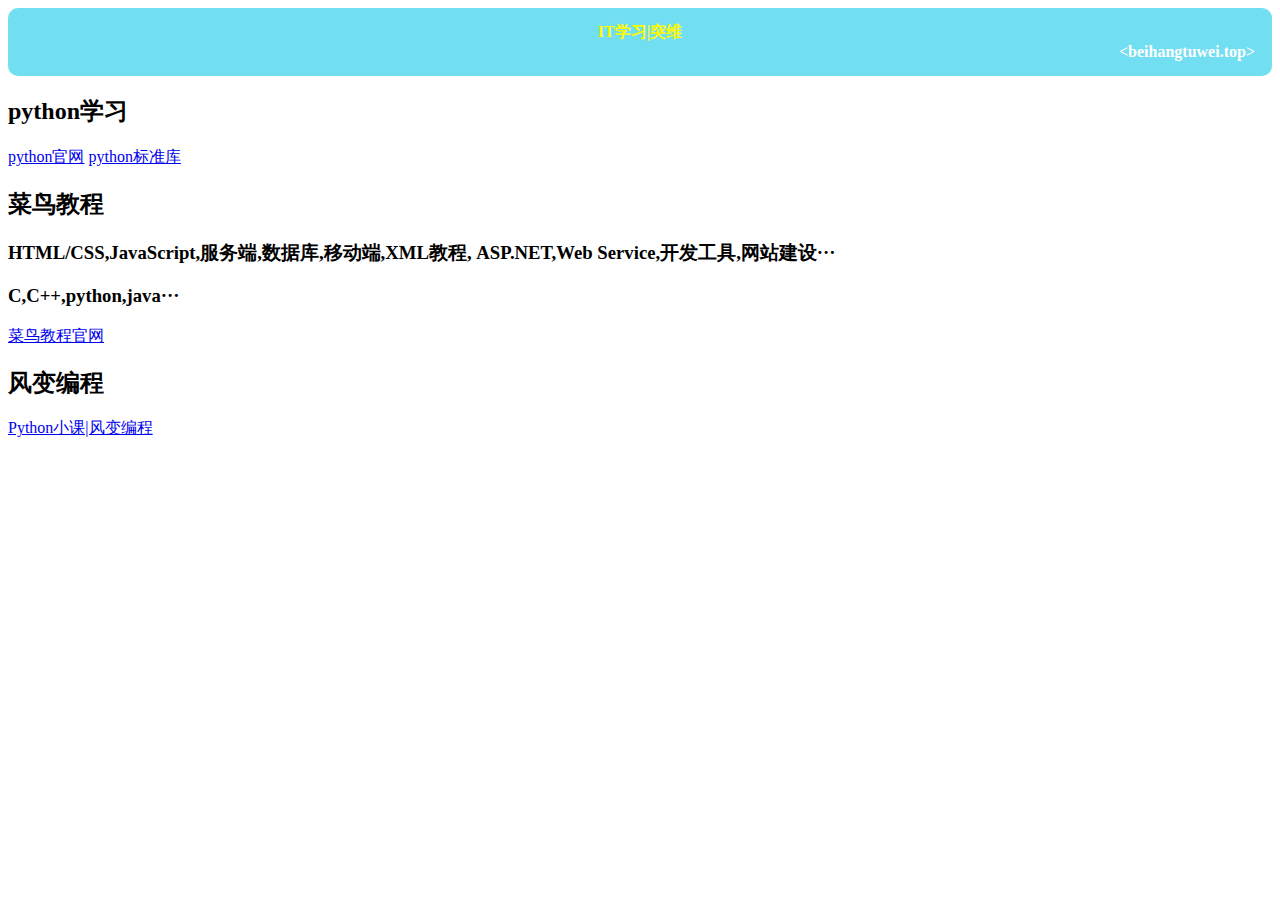
<file: html/IT_learning.html>
<!DOCTYPE html>
<html>
    <head>
        <meta http-equiv="Content-Type" content="text/html; charset=UTF-8">
        <title>IT学习|突维</title>
        <style>
        .header {
            background-color: #71def1;
            color: rgb(255, 251, 0);
            text-align: center;
            border-radius: 10px;
            padding:1px;
        }
        </style>
    </head>
    <body>
        <div class = "header">
            <h2 style="font-size: 16px;color: rgb(255, 255, 255);">
                <div style="color: rgb(255, 251, 0);">IT学习|突维</div>
                <div style=" text-align:right;">&lt;beihangtuwei.top&gt;&nbsp;&nbsp;&nbsp;&nbsp;</div>
            </h2>
        </div>
        
        <div>
            <h2>python学习</h2>
            <a href="https://www.python.org/"target="_blank">python官网</a>
            <a href="https://docs.python.org/3.7/library/index.html"target="_blank">python标准库</a>           
        </div>
        <div>
            <h2>菜鸟教程</h2>
            <h3><p>HTML/CSS,JavaScript,服务端,数据库,移动端,XML教程, ASP.NET,Web Service,开发工具,网站建设···</p>
            <p>C,C++,python,java···</p>
            </h3>
            <a href="https://www.runoob.com/"target="_blank">菜鸟教程官网</a>
        </div>
        <div>
            <h2>风变编程</h2>
            <a href="https://www.pypypy.cn/#/"target="_blank">Python小课|风变编程</a>
        </div>
    </body>
</html>
</file>
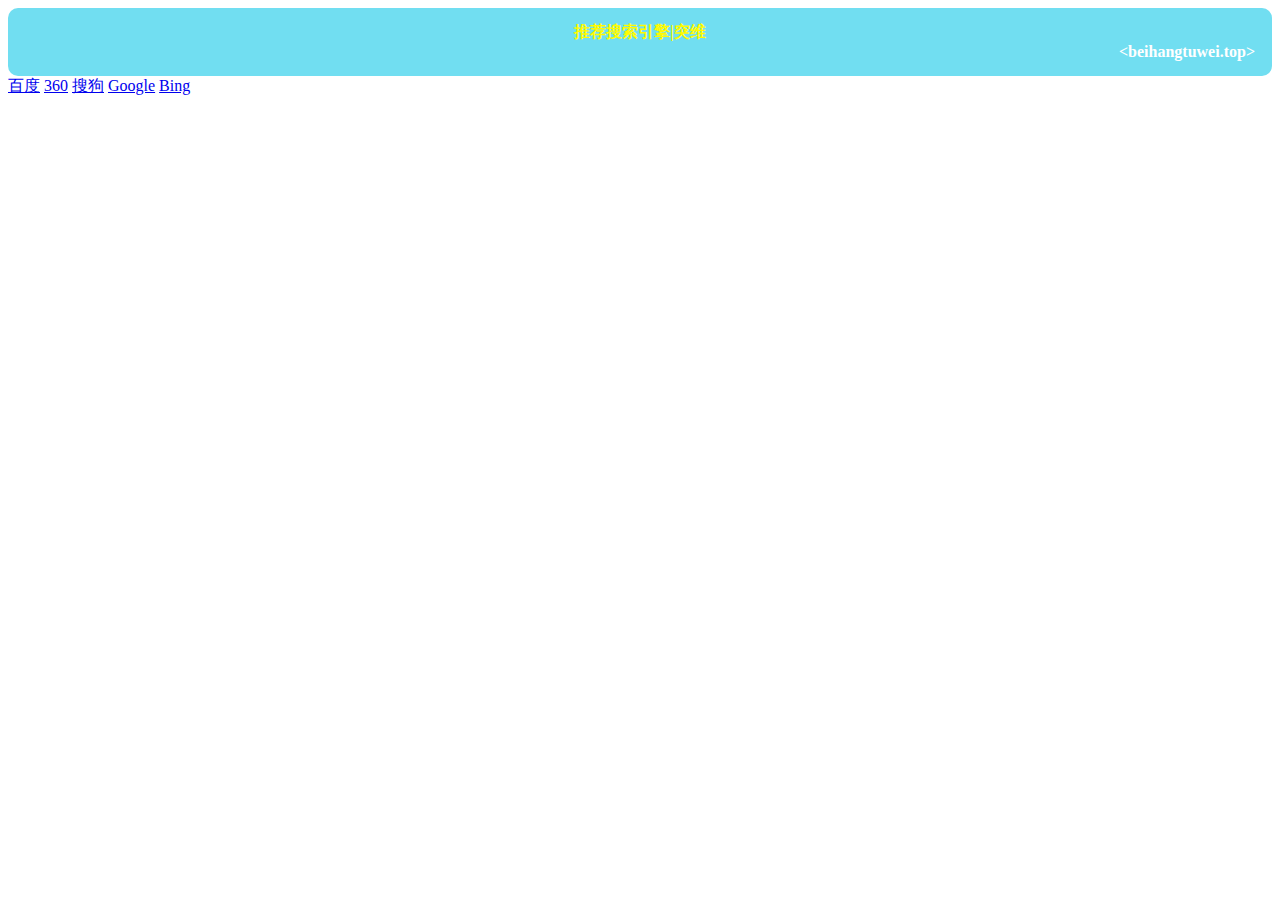
<file: html/Search Engines.html>
<!DOCTYPE html>
<html>
    <head>
        <meta http-equiv="Content-Type" content="text/html; charset=UTF-8">
        <title>推荐搜索引擎|突维</title>
        <style>
        .header {
            background-color: #71def1;
            color: rgb(255, 251, 0);
            text-align: center;
            border-radius: 10px;
            padding:1px;
        }
        </style>
    </head>
    <body>
        <div class = "header">
            <h2 style="font-size: 16px;color: rgb(255, 255, 255);">
                <div style="color: rgb(255, 251, 0);">推荐搜索引擎|突维</div>
                <div style=" text-align:right;">&lt;beihangtuwei.top&gt;&nbsp;&nbsp;&nbsp;&nbsp;</div>
            </h2>
        </div>
        <div>
            <a target="_blank" href="https://www.baidu.com/" id="">百度</a>
            <a target="_blank" href="https://www.so.com/" id="">360</a>
            <a target="_blank" href="https://www.sogou.com/" id="">搜狗</a>
            <a target="_blank" href="http://www.google.com"id="">Google</a>
            <a target="_blank" href="https://cn.bing.com/"id="">Bing</a>
        </div>
    </body>
</html>
</file>
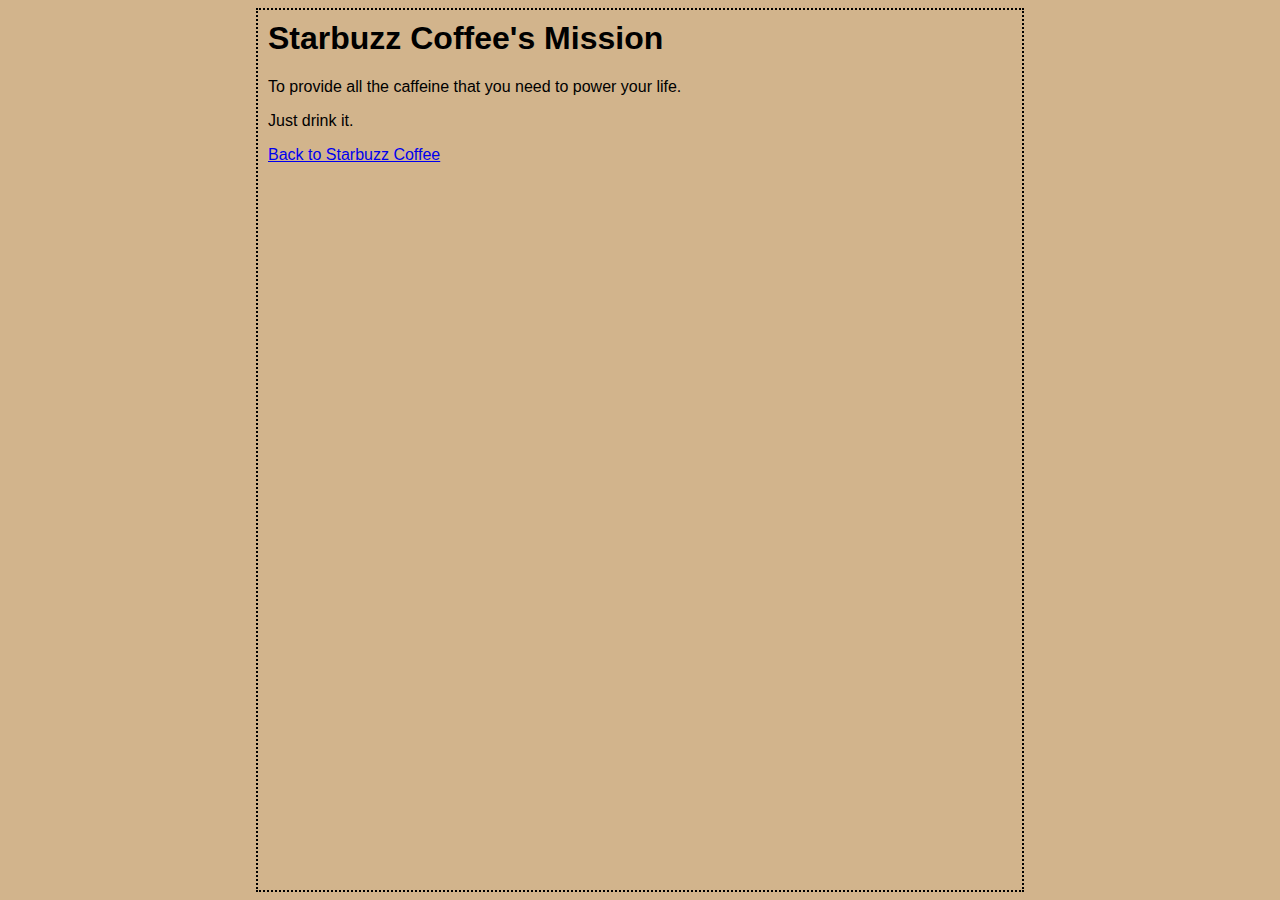
<file: head-first-htmlcss/Starbuzz/mission.html>
<html>

<head>
    <title>Starbuzz Coffee's Mission</title>
    <style type="text/css">
        body {
            background-color: #d2b48c;
            margin-left: 20%;
            margin-right: 20%;
            border: 2px dotted black;
            padding: 10px 10px 10px 10px;
            font-family: sans-serif;
        }
    </style>
</head>

<body>
    <h1>Starbuzz Coffee's Mission</h1>

    <p>To provide all the caffeine that you need to power your life.</p>
    <p></p>
    <p>Just drink it.</p>
    <div><a href="./index.html">Back to Starbuzz Coffee</a></div>
</body>

</html>
</file>
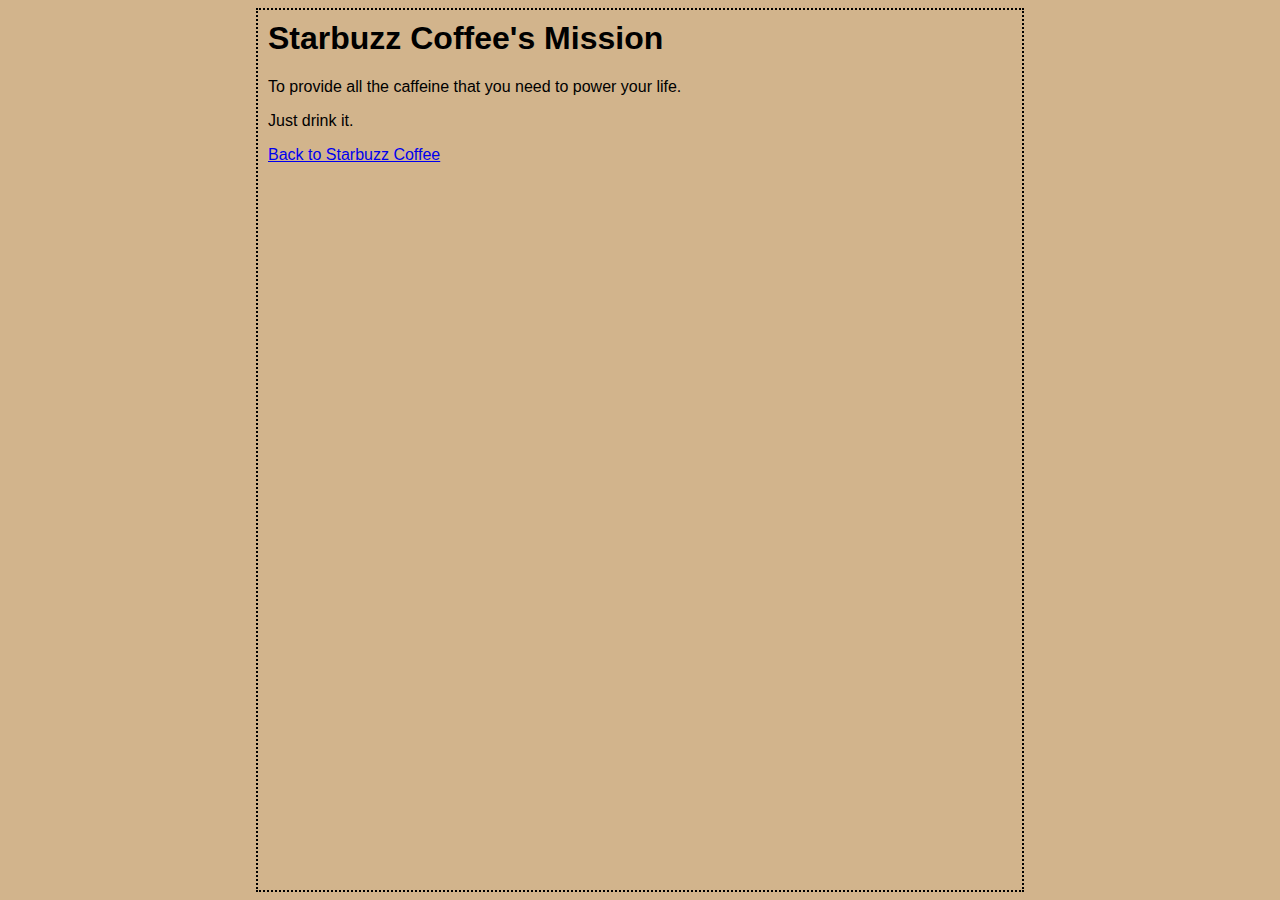
<file: head-first-htmlcss/Starbuzz/html/mission.html>
<html>

<head>
    <title>Starbuzz Coffee's Mission</title>
    <style type="text/css">
        body {
            background-color: #d2b48c;
            margin-left: 20%;
            margin-right: 20%;
            border: 2px dotted black;
            padding: 10px 10px 10px 10px;
            font-family: sans-serif;
        }
    </style>
</head>

<body>
    <h1>Starbuzz Coffee's Mission</h1>

    <p>To provide all the caffeine that you need to power your life.</p>
    <p></p>
    <p>Just drink it.</p>
    <div><a href="../index.html">Back to Starbuzz Coffee</a></div>
</body>

</html>
</file>
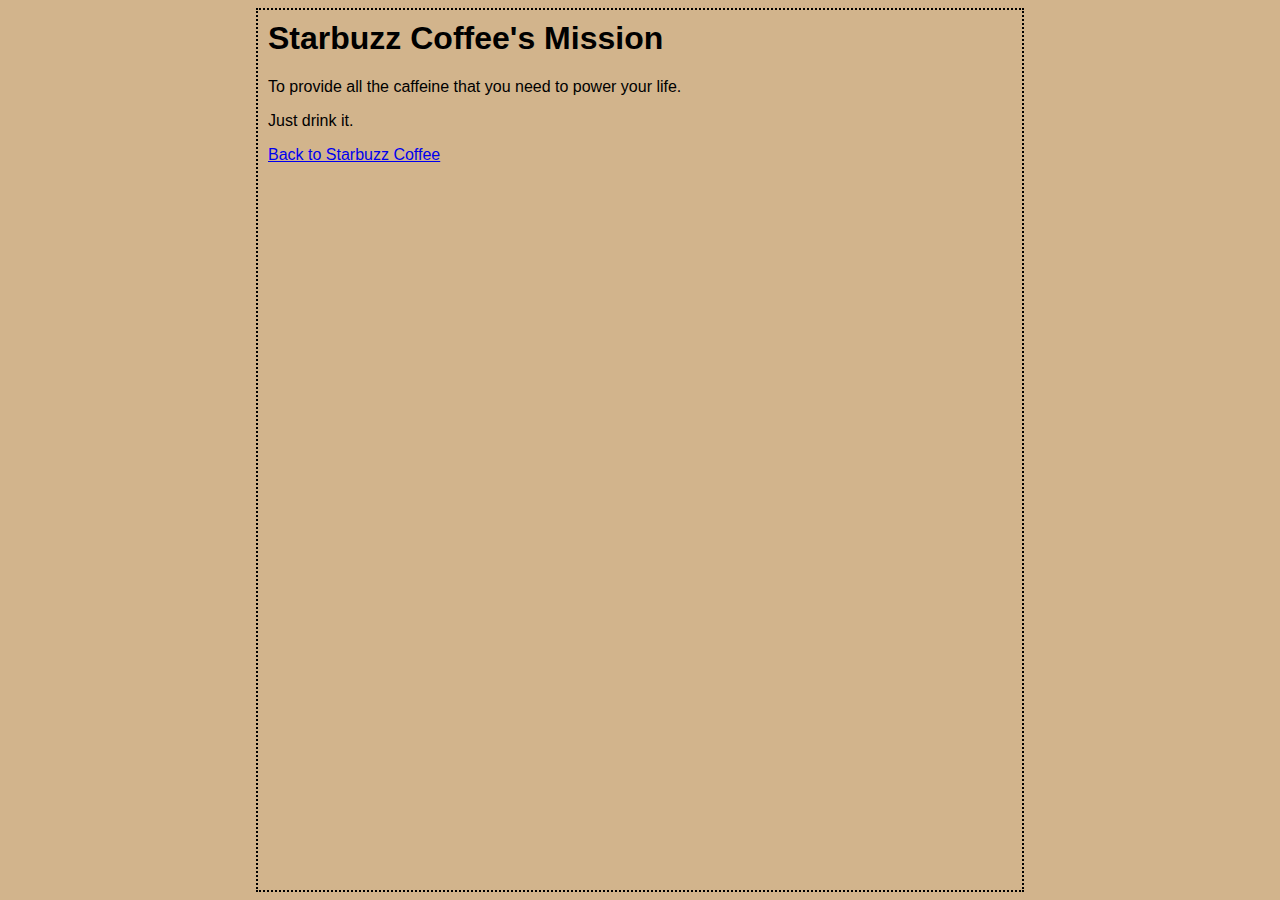
<file: head-first-htmlcss/Starbuzz/htmls/mission.html>
<html>

<head>
    <title>Starbuzz Coffee's Mission</title>
    <style type="text/css">
        body {
            background-color: #d2b48c;
            margin-left: 20%;
            margin-right: 20%;
            border: 2px dotted black;
            padding: 10px 10px 10px 10px;
            font-family: sans-serif;
        }
    </style>
</head>
<body>
    <h1>Starbuzz Coffee's Mission</h1>

    <p>To provide all the caffeine that you need to power your life.</p>
    <p></p>
    <p>Just drink it.</p>
    <div><a href="../index.html">Back to Starbuzz Coffee</a></div>
</body>
</html>
</file>
<file: css/main.css>
.header {
    background-color: #71def1;
    color: rgb(255, 251, 0);
    text-align: center;
    border-radius: 10px;
    padding:1px;
}
body{
      background-color: rgb(255, 255, 255);
}
/* 导航条 */
.topnav {
    overflow: hidden;
    background-color: rgb(183, 184, 233);
    text-align:center;
}
/* 导航链接 */
.topnav a {
    float: left;
    display: block;
    color: #f2f2f2;
    text-align: center;
    padding: 1px 1px;
    text-decoration: none;
}
/* 链接 - 修改颜色 */
.topnav a:hover {
    background-color: rgb(248, 21, 21);
    color: rgb(255, 255, 255);
}
#rcorners1 {
    border-radius: 12px;
    padding: 20px;
}
#rcorners2 {
    border-radius: 50px;
    padding: 86px;
}
ul {
    list-style-type: none;
    margin: 0;
    border-radius: 12px;
}
li a {
    float: left;
    display: block;
    color: #f2f2f2;
    text-align: center;
    padding: 1px 1px;
    text-decoration: none;
}
</file>
